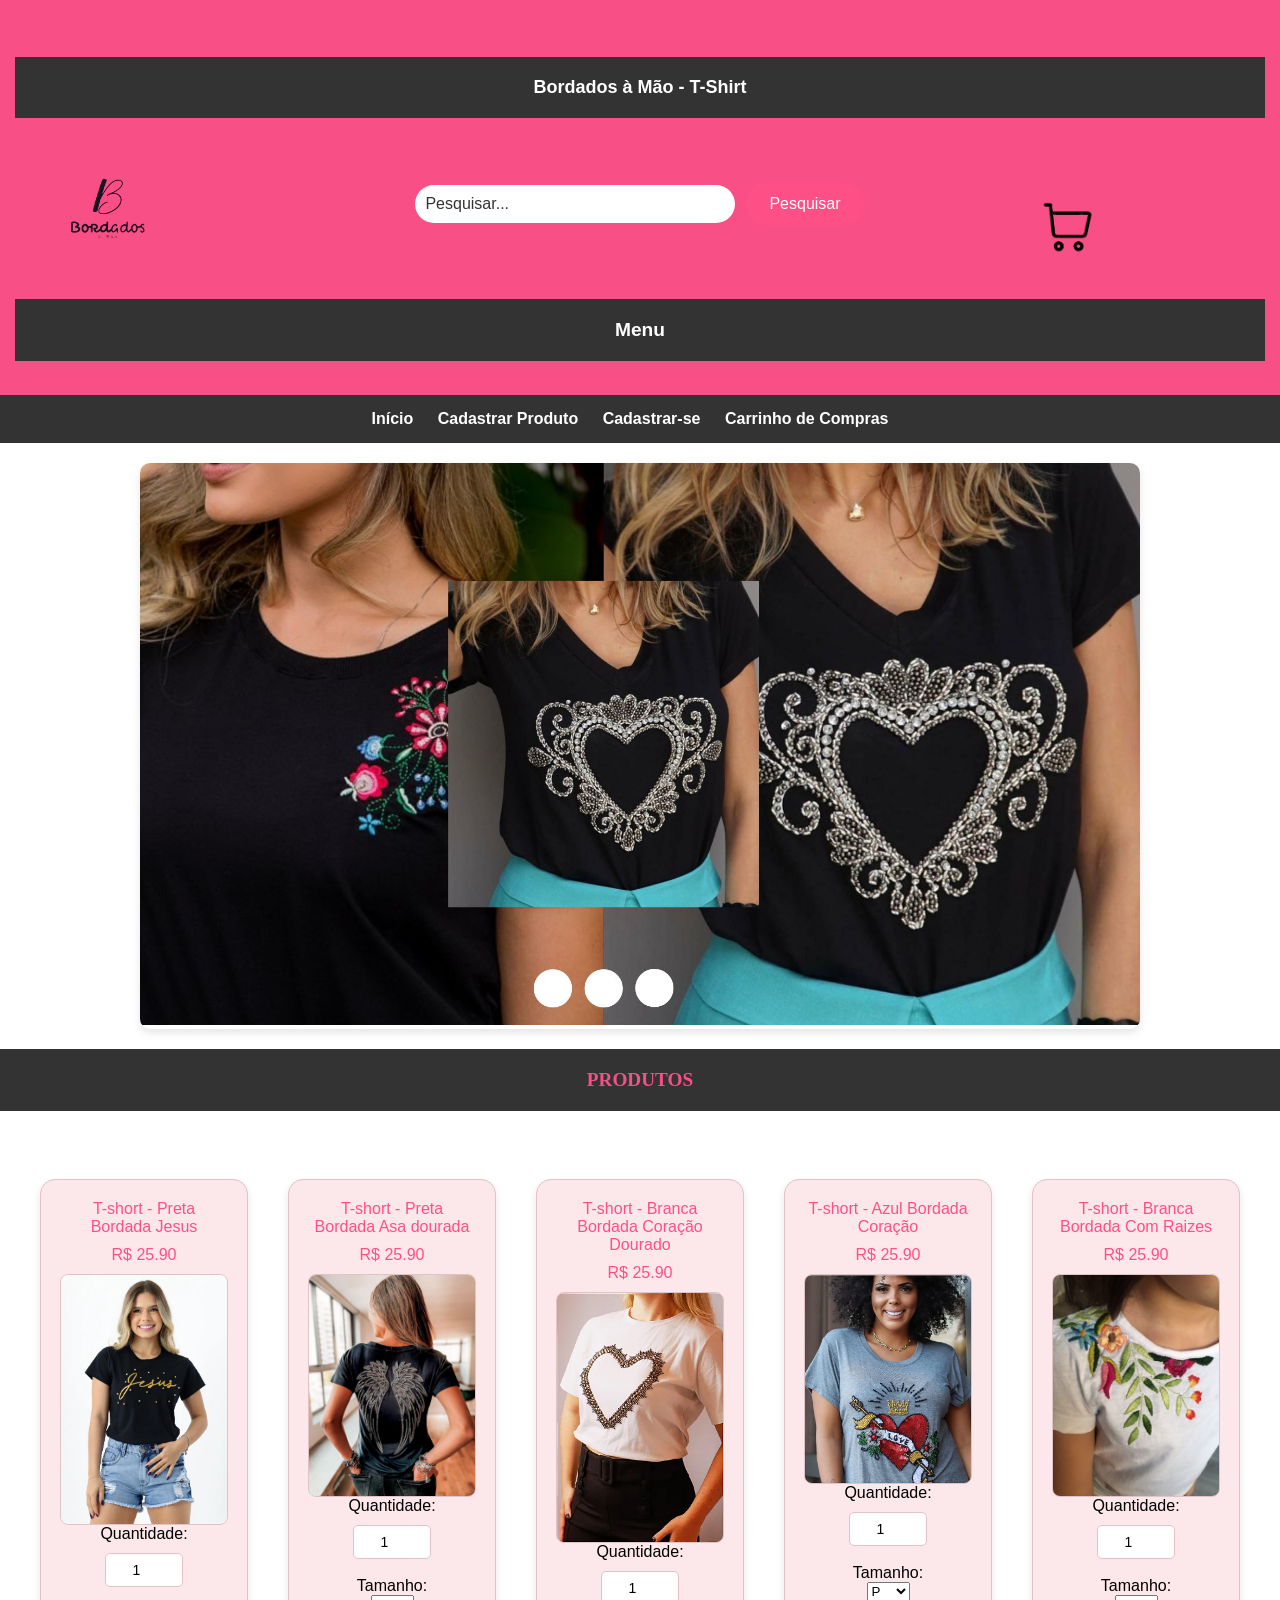
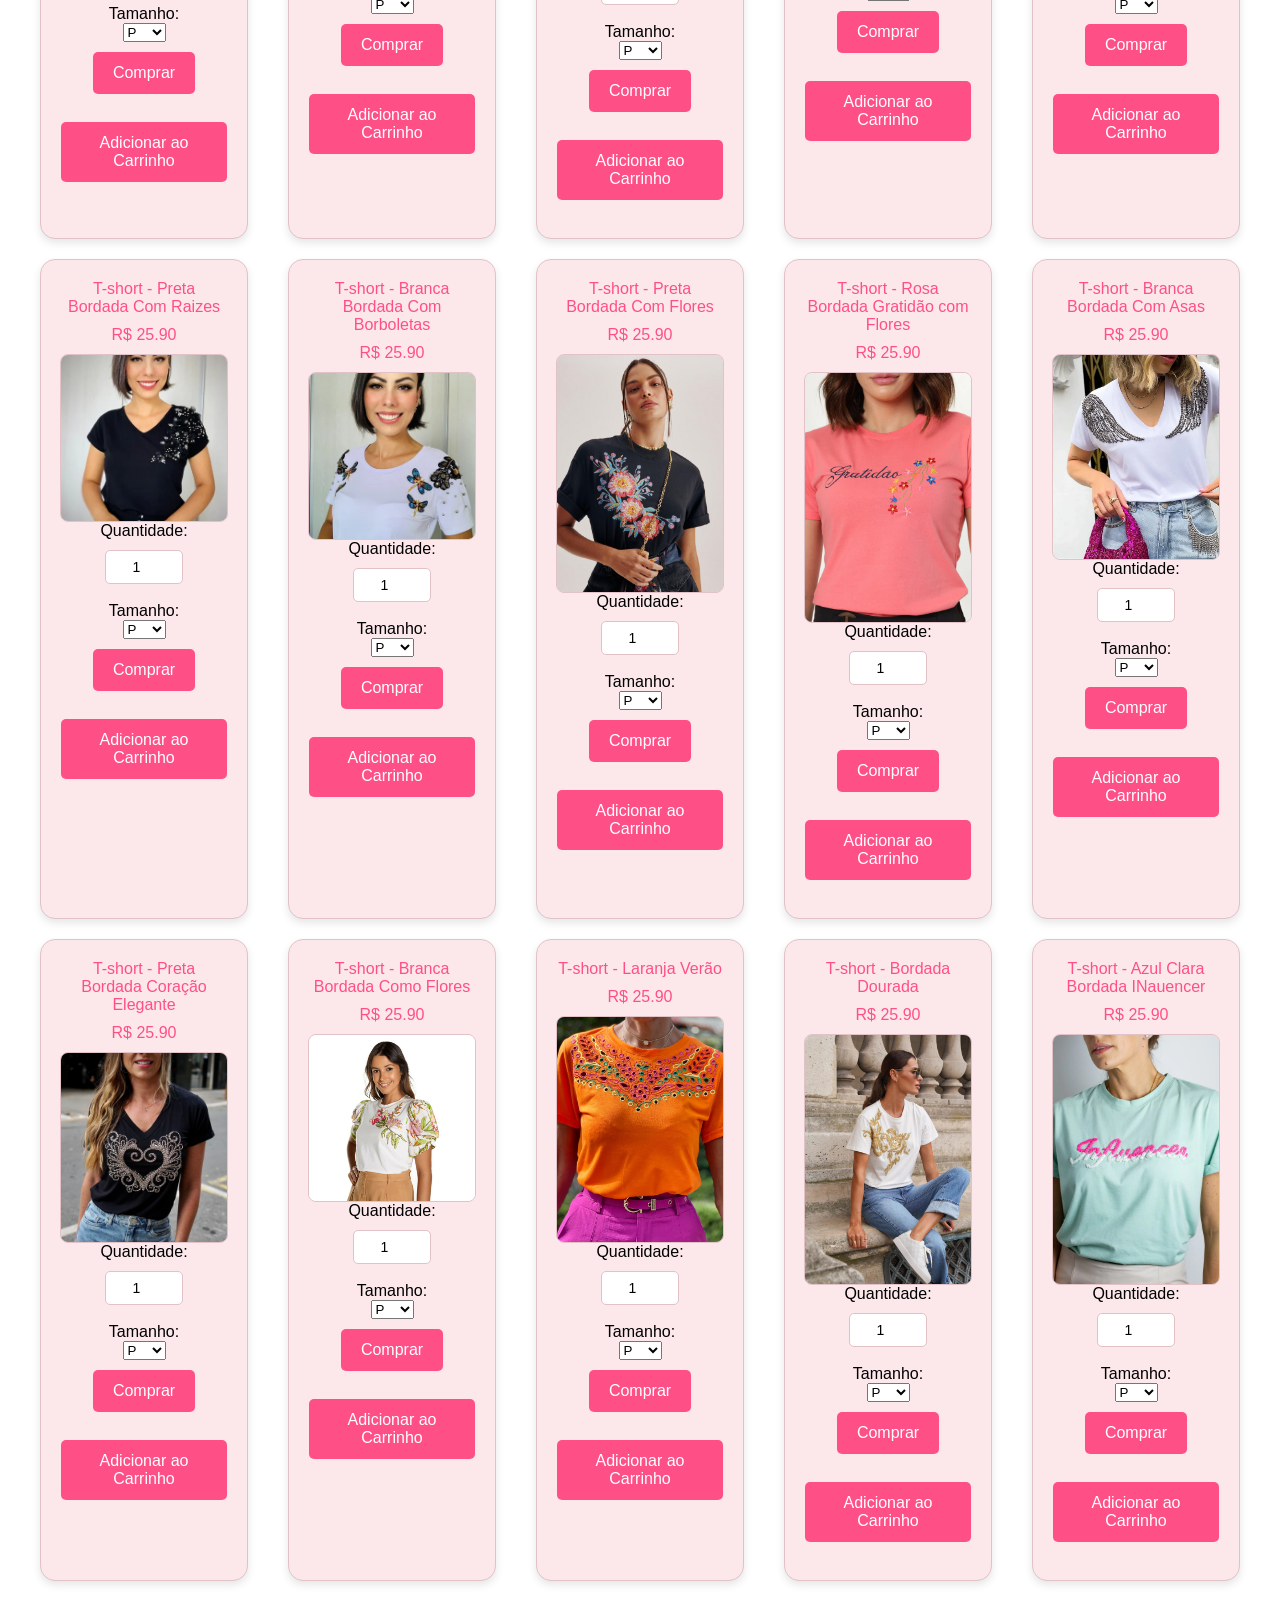
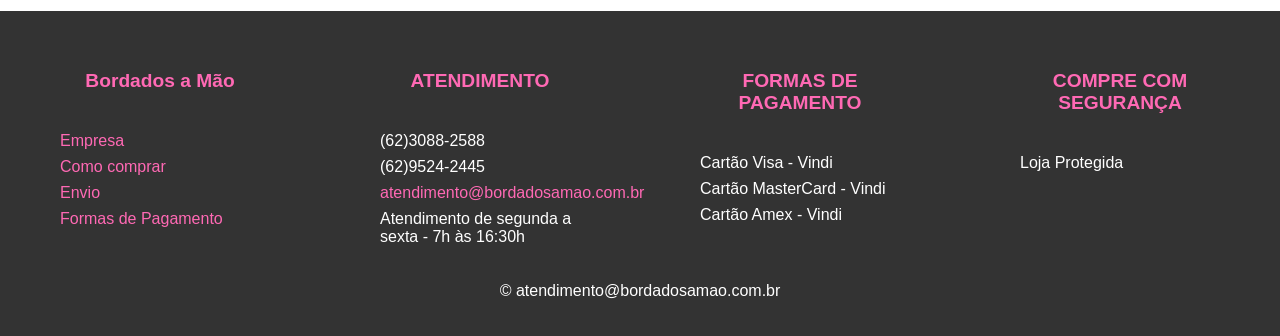
<file: Projeto Final UC16/index.html>
<!DOCTYPE html>
    <html lang="pt-br">
    <head>
        <!-- Metatags para conjunto de caracteres e viewport -->
        <meta charset="UTF-8">
        <meta name="viewport" content="width=device-width, initial-scale=1.0">
        
        <!-- Link para a folha de estilo externa -->
        <link rel="stylesheet" href="style3.css">
        
        <!-- Título da página -->
        <title>Menu dos Produtos</title>
    </head>
    <body onload="slide1()">
        <!-- Seção de cabeçalho contendo logotipo, barra de pesquisa e menu -->
        <header>
            <h6>Bordados à Mão - T-Shirt</h6>
            <img src="imagens/bordados.png" alt="Logotipo">

            <!-- Barra de pesquisa -->
            <div class="search-container">
                <div class="caixa-de-pesquisa">
                    <input type="text" class="search-input" placeholder="Pesquisar...">
                    <button class="pesquisa-btn">Pesquisar</button>
                </div>
            </div>

            <h3>Menu</h3>
        </header>

        <!-- Barra de navegação -->
        <nav>
            <ul>
                <!-- Links de navegação -->
                <li>
                    <a href="indexLogar.html">Início</a>
                    <a href="indexRoupa.html">Cadastrar Produto</a>
                    <a href="indexCadastro.html">Cadastrar-se</a>
                    <a href="indexCarrinho.html">Carrinho de Compras</a>
                </li>
            </ul>
        </nav>

        <!-- Seção de slideshow -->
        <div id="propaganda2">
            <img src="imagens/propaganda1.jpg" alt="slides" id="slide">
        </div>

        <!-- Seção de conteúdo principal -->
        <main>
            <!-- Seção para exibição de produtos -->
            <section>
                <article>
                    <h3>PRODUTOS</h3>
                    <br>
                    <!-- Lista de itens de produto com detalhes e botões -->
                    <div id="produtos">
                        <ul>
                            <!-- Item de produto 1 -->
                            <li>
                                <span>T-short - Preta Bordada Jesus </span>
                                <span>R$ 25.90</span>
                                <img src="imagens/produto1.png" alt="Blusa">
                                Quantidade: <input type="number" value="1" min="1" max="10" id="qtd1"><br>

                                Tamanho: 
                                <!-- Menu suspenso para seleção de tamanho -->
                                <select id="tamanho1">
                                    <option value="P">P</option>
                                    <option value="M">M</option>
                                    <option value="G">G</option>
                                    <option value="GG">GG</option>
                                </select>

                                <!-- Botão para adicionar o produto ao carrinho -->
                                <button onclick="adicionarProduto('T-short - Preta Bordada Jesus', 'Código 00001', 25.90, 'imagens/produto1.png',document.getElementById('tamanho1').value)">Comprar</button><br>

                                <!-- Botão para adicionar o produto ao carrinho (necessita correção) -->
                                <button type="button" id="produto1" onclick="addCarrinho('T-short - Preta Bordada Jesus', document.getElementById('qtd1').value, 25.90,'imagens/produto1.png', 1, document.getElementById('tamanho2').value)">Adicionar ao Carrinho</button><br>
                            </li>
                            

                            <li>
                                <span>T-short - Preta Bordada Asa dourada</span>
                                <span>R$ 25.90</span>
                                <img src="imagens/produto2.jpeg" alt="Blusa">
                                Quantidade: <input type="number" value="1" min="1" max="10" id="qtd2"><br>

                                Tamanho: 
                                    <select id="tamanho2">
                                        <option value="P">P</option>
                                        <option value="M">M</option>
                                        <option value="G">G</option>
                                        <option value="GG">GG</option>

                                        <!-- Adicione outros tamanhos conforme necessário -->
                                    </select>

                                <button onclick="adicionarProduto('T-short - Preta Bordada Asa dourada', 'Código 00002', 25.90, 'imagens/produto2.jpeg',document.getElementById('tamanho2').value)">Comprar</button><br>
                                <button type="button" id="produto2" onclick="addCarrinho('T-short - Preta Bordada Asa dourada', document.getElementById('qtd2').value, 25.90,'imagens/produto2.jpeg', 2,document.getElementById('tamanho2').value)">Adicionar ao Carrinho</button><br>
                            </li>
                            

                            <li>
                                <span>T-short - Branca Bordada Coração Dourado</span>
                                <span>R$ 25.90</span>
                                <img src="imagens/produto3.jpeg" alt="Blusa">
                                Quantidade: <input type="number" value="1" min="1" max="10" id="qtd3"><br>

                                Tamanho: 
                                    <select id="tamanho3">
                                        <option value="P">P</option>
                                        <option value="M">M</option>
                                        <option value="G">G</option>
                                        <option value="GG">GG</option>

                                        <!-- Adicione outros tamanhos conforme necessário -->
                                    </select>
                                <button onclick="adicionarProduto('T-short - Branca Bordada Coração Dourado', 'Código 00003', 25.90, 'imagens/produto3.jpeg',document.getElementById('tamanho3').value)">Comprar</button><br>
                                <button type="button" id="produto3" onclick="addCarrinho('T-short - Branca Bordada Coração Dourado', document.getElementById('qtd3').value, 25.90,'imagens/produto3.jpeg', 3,document.getElementById('tamanho3').value)">Adicionar ao Carrinho</button><br>
                            </li>
                            

                            <li>
                                <span>T-short - Azul Bordada Coração</span>
                                <span>R$ 25.90</span>
                                <img src="imagens/produto4.jpeg" alt="Blusa">
                                Quantidade: <input type="number" value="1" min="1" max="10" id="qtd4"><br>

                                Tamanho: 
                                    <select id="tamanho4">
                                        <option value="P">P</option>
                                        <option value="M">M</option>
                                        <option value="G">G</option>
                                        <option value="GG">GG</option>

                                        <!-- Adicione outros tamanhos conforme necessário -->
                                    </select>

                                <button onclick="adicionarProduto('T-short - Azul Bordada Coração', 'Código 00004', 25.90, 'imagens/produto4.jpeg',document.getElementById('tamanho4').value)">Comprar</button><br>
                                <button type="button" id="produto4" onclick="addCarrinho('T-short - Azul Bordada Coração', document.getElementById('qtd4').value, 25.90,'imagens/produto4.jpeg', 4,document.getElementById('tamanho4').value)">Adicionar ao Carrinho</button><br>
                            </li>
                            

                            <li>
                                <span>T-short - Branca Bordada Com Raizes</span>
                                <span>R$ 25.90</span>
                                <img src="imagens/produto5.jpeg" alt="Blusa">
                                Quantidade: <input type="number" value="1" min="1" max="10" id="qtd5"><br>

                                Tamanho: 
                                    <select id="tamanho5">
                                        <option value="P">P</option>
                                        <option value="M">M</option>
                                        <option value="G">G</option>
                                        <option value="GG">GG</option>

                                        <!-- Adicione outros tamanhos conforme necessário -->
                                    </select>

                                <button onclick="adicionarProduto('T-short - Branca Bordada Com Raizes', 'Código 00005', 25.90, 'imagens/produto5.jpeg',document.getElementById('tamanho5').value)">Comprar</button><br>
                                <button type="button" id="produto5" onclick="addCarrinho('T-short - Branca Bordada Com Raizes', document.getElementById('qtd5').value, 23.90, 'imagens/produto5.jpeg', 5,document.getElementById('tamanho5').value)">Adicionar ao Carrinho</button><br>
                            </li>
                            

                            <li>
                                <span>T-short - Preta Bordada Com Raizes</span>
                                <span>R$ 25.90</span>
                                <img src="imagens/produto6.jpeg" alt="Blusa">
                                Quantidade: <input type="number" value="1" min="1" max="10" id="qtd6"><br>

                                Tamanho: 
                                    <select id="tamanho6">
                                        <option value="P">P</option>
                                        <option value="M">M</option>
                                        <option value="G">G</option>
                                        <option value="GG">GG</option>

                                        <!-- Adicione outros tamanhos conforme necessário -->
                                    </select>

                                <button onclick="adicionarProduto('T-short - Preta Bordada Com Raizes', 'Código 00006', 25.90, 'imagens/produto6.jpeg',document.getElementById('tamanho6').value)">Comprar</button><br>
                                <button type="button" id="produto6" onclick="addCarrinho('T-short - Preta Bordada Com Raizes', document.getElementById('qtd6').value, 25.90,'imagens/produto6.jpeg', 6,document.getElementById('tamanho6').value)">Adicionar ao Carrinho</button><br>
                            </li>
                            

                            <li>
                                <span>T-short - Branca Bordada Com Borboletas</span>
                                <span>R$ 25.90</span>
                                <img src="imagens/produto7.jpeg" alt="Blusa">
                                Quantidade: <input type="number" value="1" min="1" max="10" id="qtd7"><br>

                                Tamanho: 
                                    <select id="tamanho7">
                                        <option value="P">P</option>
                                        <option value="M">M</option>
                                        <option value="G">G</option>
                                        <option value="GG">GG</option>

                                        <!-- Adicione outros tamanhos conforme necessário -->
                                    </select>

                                <button onclick="adicionarProduto('T-short - Branca Bordada Com Borboletas', 'Código 00007', 25.90, 'imagens/produto7.jpeg',document.getElementById('tamanho7').value)">Comprar</button><br>
                                <button type="button" id="produto7" onclick="addCarrinho('T-short - Branca Bordada Com Borboletas', document.getElementById('qtd7').value, 25.90,'imagens/produto7.jpeg', 7,document.getElementById('tamanho7').value)">Adicionar ao Carrinho</button><br>
                            </li>
                            

                            <li>
                                <span>T-short - Preta Bordada Com Flores</span>
                                <span>R$ 25.90</span>
                                <img src="imagens/produto8.jpeg" alt="Blusa">
                                Quantidade: <input type="number" value="1" min="1" max="10" id="qtd8"><br>

                                Tamanho: 
                                    <select id="tamanho8">
                                        <option value="P">P</option>
                                        <option value="M">M</option>
                                        <option value="G">G</option>
                                        <option value="GG">GG</option>

                                        <!-- Adicione outros tamanhos conforme necessário -->
                                    </select>

                                <button onclick="adicionarProduto('T-short - Preta Bordada Com Flores', 'Código 00008', 25.90, 'imagens/produto8.jpeg',document.getElementById('tamanho8').value)">Comprar</button><br>
                                <button type="button" id="produto8" onclick="addCarrinho('T-short - Preta Bordada Com Flores', document.getElementById('qtd8').value, 25.90,'imagens/produto8.jpeg', 8,document.getElementById('tamanho8').value)">Adicionar ao Carrinho</button><br>
                            </li>
                            

                            <li>
                                <span>T-short - Rosa Bordada Gratidão com Flores</span>
                                <span>R$ 25.90</span>
                                <img src="imagens/produto9.jpeg" alt="Blusa">
                                Quantidade: <input type="number" value="1" min="1" max="10" id="qtd9"><br>

                                Tamanho: 
                                    <select id="tamanho9">
                                        <option value="P">P</option>
                                        <option value="M">M</option>
                                        <option value="G">G</option>
                                        <option value="GG">GG</option>

                                        <!-- Adicione outros tamanhos conforme necessário -->
                                    </select>

                                <button onclick="adicionarProduto('T-short - Rosa Bordada Gratidão com Flores', 'Código 00009', 25.90, 'imagens/produto9.jpeg',document.getElementById('tamanho9').value)">Comprar</button><br>
                                <button type="button" id="produto9" onclick="addCarrinho('T-short - Rosa Bordada Gratidão com Flores', document.getElementById('qtd9').value, 25.90,'imagens/produto9.jpeg', 9,document.getElementById('tamanho9').value)">Adicionar ao Carrinho</button><br>
                            </li>
                            

                            <li>
                                <span>T-short - Branca Bordada Com Asas</span>
                                <span>R$ 25.90</span>
                                <img src="imagens/produto10.jpeg" alt="Blusa">
                                Quantidade: <input type="number" value="1" min="1" max="10" id="qtd10"><br>

                                Tamanho: 
                                    <select id="tamanho10">
                                        <option value="P">P</option>
                                        <option value="M">M</option>
                                        <option value="G">G</option>
                                        <option value="GG">GG</option>

                                        <!-- Adicione outros tamanhos conforme necessário -->
                                    </select>

                                <button onclick="adicionarProduto('T-short - Branca Bordada Com Asas', 'Código 00010', 25.90, 'imagens/produto10.jpeg',document.getElementById('tamanho10').value)">Comprar</button><br>
                                <button type="button" id="produto10" onclick="addCarrinho('T-short - Branca Bordada Com Asas', document.getElementById('qtd10').value, 25.90,'imagens/produto10.jpeg', 10,document.getElementById('tamanho11').value)">Adicionar ao Carrinho</button><br>
                            </li>
                            

                            <li>
                                <span>T-short - Preta Bordada Coração Elegante</span>
                                <span>R$ 25.90</span>
                                <img src="imagens/produto11.jpeg" alt="Blusa">
                                Quantidade: <input type="number" value="1" min="1" max="10" id="qtd11"><br>

                                Tamanho: 
                                    <select id="tamanho11">
                                        <option value="P">P</option>
                                        <option value="M">M</option>
                                        <option value="G">G</option>
                                        <option value="GG">GG</option>

                                        <!-- Adicione outros tamanhos conforme necessário -->
                                    </select>

                                <button onclick="adicionarProduto('T-short - Preta Bordada Coração Elegante', 'Código 00011', 25.90, 'imagens/produto11.jpeg',document.getElementById('tamanho11').value)">Comprar</button><br>
                                <button type="button" id="produto11" onclick="addCarrinho('T-short - Preta Bordada Coração Elegante', document.getElementById('qtd11').value, 25.90,'imagens/produto11.jpeg', 11,document.getElementById('tamanho11').value)">Adicionar ao Carrinho</button><br>
                            </li>
                            

                            <li>
                                <span>T-short - Branca Bordada Como Flores</span>
                                <span>R$ 25.90</span>
                                <img src="imagens/produto12.jpeg" alt="Blusa">
                                Quantidade: <input type="number" value="1" min="1" max="10" id="qtd12"><br>
                                Tamanho: 
                                    <select id="tamanho12">
                                        <option value="P">P</option>
                                        <option value="M">M</option>
                                        <option value="G">G</option>
                                        <option value="GG">GG</option>

                                        <!-- Adicione outros tamanhos conforme necessário -->
                                    </select>

                                <button onclick="adicionarProduto('T-short - Branca Bordada Como Flores', 'Código 00012', 25.90, 'imagens/produto12.jpeg',document.getElementById('tamanho12').value)">Comprar</button><br>
                                <button type="button" id="produto12" onclick="addCarrinho('T-short - Branca Bordada Como Flores', document.getElementById('qtd12').value, 25.90,'imagens/produto12.jpeg', 12,document.getElementById('tamanho12').value)">Adicionar ao Carrinho</button><br>
                            </li>
                            

                            <li>
                                <span>T-short - Laranja Verão</span>
                                <span>R$ 25.90</span>
                                <img src="imagens/produto13.jpeg" alt="Blusa">
                                Quantidade: <input type="number" value="1" min="1" max="10" id="qtd13"><br>
                                Tamanho: 
                                    <select id="tamanho13">
                                        <option value="P">P</option>
                                        <option value="M">M</option>
                                        <option value="G">G</option>
                                        <option value="GG">GG</option>

                                        <!-- Adicione outros tamanhos conforme necessário -->
                                    </select>

                                <button onclick="adicionarProduto('T-short - Laranja Verão', 'Código 00013', 25.90, 'imagens/produto13.jpeg',document.getElementById('tamanho13').value)">Comprar</button><br>
                                <button type="button" id="produto13" onclick="addCarrinho('T-short - Laranja Verão', document.getElementById('qtd13').value, 25.90,'imagens/produto13.jpeg', 13,document.getElementById('tamanho13').value)">Adicionar ao Carrinho</button><br>
                            </li>
                            

                            <li>
                                <span>T-short - Bordada Dourada</span>
                                <span>R$ 25.90</span>
                                <img src="imagens/produto14.jpeg" alt="Blusa">
                                Quantidade: <input type="number" value="1" min="1" max="10" id="qtd14"><br>
                                Tamanho: 
                                    <select id="tamanho14">
                                        <option value="P">P</option>
                                        <option value="M">M</option>
                                        <option value="G">G</option>
                                        <option value="GG">GG</option>

                                        <!-- Adicione outros tamanhos conforme necessário -->
                                    </select>

                                <button onclick="adicionarProduto('T-short - Bordada Dourada', 'Código 00014', 25.90, 'imagens/produto14.jpeg',document.getElementById('tamanho14').value)">Comprar</button><br>
                                <button type="button" id="produto14" onclick="addCarrinho('T-short - Bordada Dourada', document.getElementById('qtd14').value, 25.90,'imagens/produto14.jpeg', 14,document.getElementById('tamanho14').value)">Adicionar ao Carrinho</button><br>
                            </li>
                            

                            <li>
                                <span>T-short - Azul Clara Bordada INauencer</span>
                                <span>R$ 25.90</span>
                                <img src="imagens/produto15.jpeg" alt="Blusa">
                                Quantidade: <input type="number" value="1" min="1" max="10" id="qtd15"><br>
                                Tamanho: 
                                    <select id="tamanho15">
                                        <option value="P">P</option>
                                        <option value="M">M</option>
                                        <option value="G">G</option>
                                        <option value="GG">GG</option>

                                        <!-- Adicione outros tamanhos conforme necessário -->
                                    </select>

                                <button onclick="adicionarProduto('T-short - Azul Clara Bordada INauencer', 'Código 00015', 25.90, 'imagens/produto15.jpeg',document.getElementById('tamanho15').value)">Comprar</button><br>
                                <button type="button" id="produto15" onclick="addCarrinho('T-short - Azul Clara Bordada INauencer', document.getElementById('qtd15').value, 25.90,'imagens/produto15.jpeg', 15,document.getElementById('tamanho15').value)">Adicionar ao Carrinho</button><br>
                            </li>
                        </ul>
                    </div>
                </article>
            </section>
        </main>

        </ul>
                    </div>
                </article>
            </section>
        </main>

        <!-- Ícone do carrinho de compras para alternar a visibilidade do carrinho -->
        <div id="carrinho-tab" onclick="toggleCarrinho()">
            <img src="imagens/carrinho.png" alt="Carrinho">
        </div>

        <!-- Seção do carrinho de compras -->
        <div id="carrinho">
            <h2>Carrinho de Compras</h2>
            <!-- Lista para exibir itens no carrinho -->
            <ul id="listar_carrinho"></ul>
            <!-- Preço total no carrinho -->
            <p>Total no Carrinho: R$ <span id="total-carrinho">0.00</span></p>
            <!-- Contêiner do botão do PayPal -->
            <div id="paypal-button-container"></div>
        </div>

        </main> <!-- Fechamento da tag main -->
        
        <!-- Seção de rodapé -->
        <footer>
            <div class="footer-container">
                <!-- Seção 1: Informações da empresa -->
                <div class="footer-section">
                    <h3>Bordados a Mão</h3>
                    <ul>
                        <li><a href="#">Empresa</a></li>
                        <li><a href="#">Como comprar</a></li>
                        <li><a href="#">Envio</a></li>
                        <li><a href="#">Formas de Pagamento</a></li>
                    </ul>
                </div>

                <!-- Seção 2: Suporte ao cliente -->
                <div class="footer-section">
                    <h3>ATENDIMENTO</h3>
                    <ul>
                        <li>(62)3088-2588</li>
                        <li>(62)9524-2445</li>
                        <li><a href="mailto:atendimento@bordadosamao.com.br">atendimento@bordadosamao.com.br</a></li>
                        <li>Atendimento de segunda a sexta - 7h às 16:30h</li>
                    </ul>
                </div>

                <!-- Seção 3: Métodos de pagamento -->
                <div class="footer-section">
                    <h3>FORMAS DE PAGAMENTO</h3>
                    <ul>
                        <li>Cartão Visa - Vindi</li>
                        <li>Cartão MasterCard - Vindi</li>
                        <li>Cartão Amex - Vindi</li>
                    </ul>
                </div>

                <!-- Seção 4: Informações de segurança -->
                <div class="footer-section">
                    <h3>COMPRE COM SEGURANÇA</h3>
                    <p>Loja Protegida</p>
                </div>
            </div>

            <!-- Informações de direitos autorais -->
            <div class="copyright">
                <p>&copy; atendimento@bordadosamao.com.br</p>
            </div>
        </div>
        </footer>

        <!-- Script do SDK do PayPal e arquivos JavaScript personalizados -->
        <script src="https://www.paypal.com/sdk/js?client-id=AXTUsh_VKLZ6hXjQ500lcaKAOKIQ7CKFM-yohSFecpPlVNIj4Z-S8O3nSG2U3O7dDoB33rxN5YpMJtVb"></script>
        <script src="main3.js"></script>
        <script src="slides.js"></script>
    </body>
    </html>
</file>
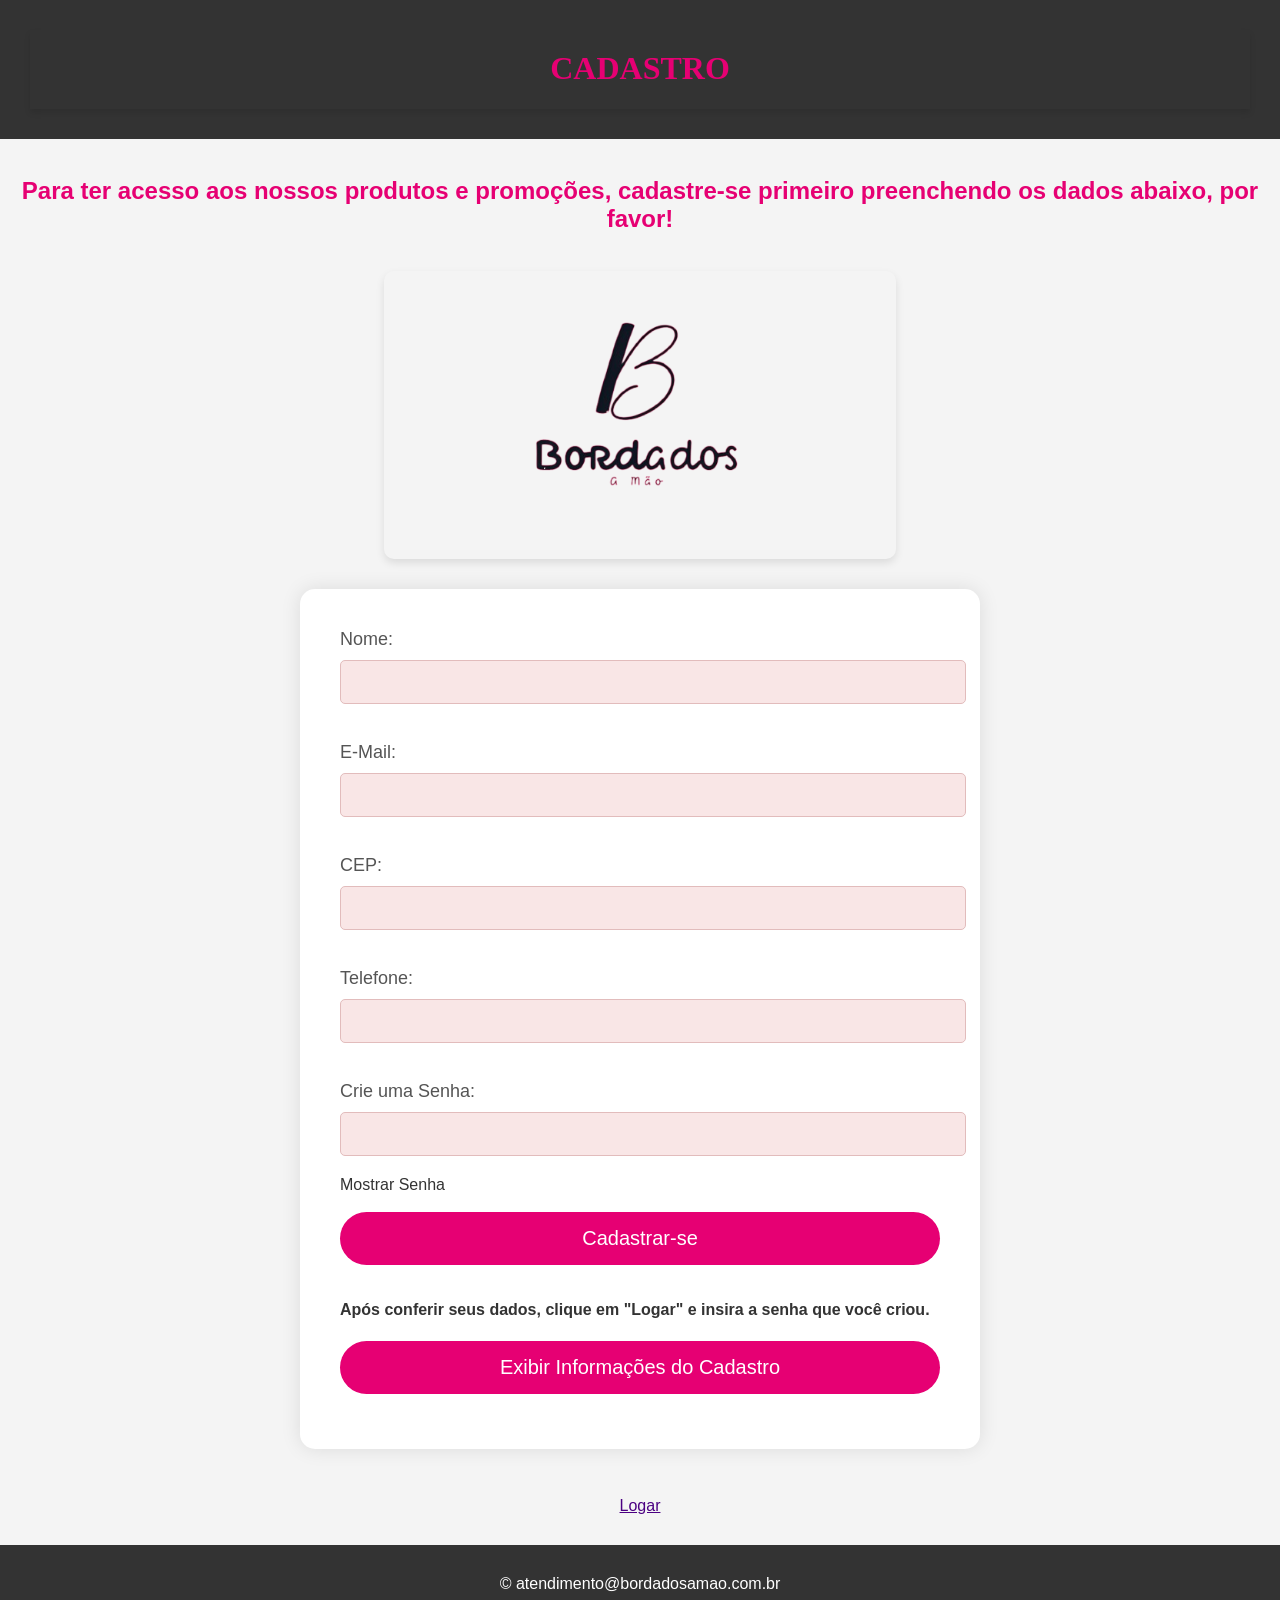
<file: Projeto Final UC16/indexCadastro.html>
<!DOCTYPE html>
<html lang="pt-br">

<head>
    <meta charset="UTF-8">
    <meta http-equiv="X-UA-Compatible" content="IE=edge">
    <meta name="viewport" content="width=device-width, initial-scale=1.0">
    <link rel="stylesheet" href="style1.css">
    <title>Cadastro T-Shirts</title>
    <style>
        #showPassword {
            cursor: pointer;
        }
    </style>
</head>

<body>
    <header>
        <h1>CADASTRO</h1>
    </header>
    <br>

    <nav>
        <h2>
            Para ter acesso aos nossos produtos e promoções, cadastre-se primeiro preenchendo os dados abaixo, por favor!
        </h2>
    </nav>
    <br>

    <main>
        
        <img src="imagens/bordados.png" alt="Logótipo">
        <section>
            <article>
                <div class="form-container"></div>
                <form name="formulario" action="userCadastro.php" method="post" onsubmit="return validarFormulario()">
                    <label for="nome">Nome:</label> 
                    <input type="text" name="nome" id="nome" required>
                    <br><br>

                    <label for="email">E-Mail:</label>
                    <input type="email" name="email" id="email" required>
                    <br><br>

                    <label for="cep">CEP:</label>   
                    <input type="number" name="cep" id="cep" required>
                    <br><br>

                    <label for="telefone">Telefone:</label>
                    <input type="number" name="telefone" id="telefone" required>
                    <br><br>

                    <label for="senha">Crie uma Senha:</label>
                    <input type="password" name="senha" id="senha" required>
                    <span id="showPassword" onclick="togglePassword()">Mostrar Senha</span>
                    <br><br>

                    <input type="submit" value="Cadastrar-se">

                    <p>
                        <h4>
                            Após conferir seus dados, clique em "Logar" e insira a senha que você criou.
                        </h4>
                    </p>

                    <div id="dados">
                        <button onclick="exibirDados()">Exibir Informações do Cadastro</button>
                    </div>

                </form>
                <br>
                <button class="button-link" onclick="window.location.href= 'indexLogar.html'">Logar</button>
            </article>
        </section>
    </main>
    <footer>
        &copy; atendimento@bordadosamao.com.br
    </footer>
    <script src="main1.js"></script>
    <script>
        function togglePassword() {
            var senhaInput = document.getElementById("senha");
            if (senhaInput.type === "password") {
                senhaInput.type = "text";
            } else {
                senhaInput.type = "password";
            }
        }
    </script>
</body>

</html>
</file>
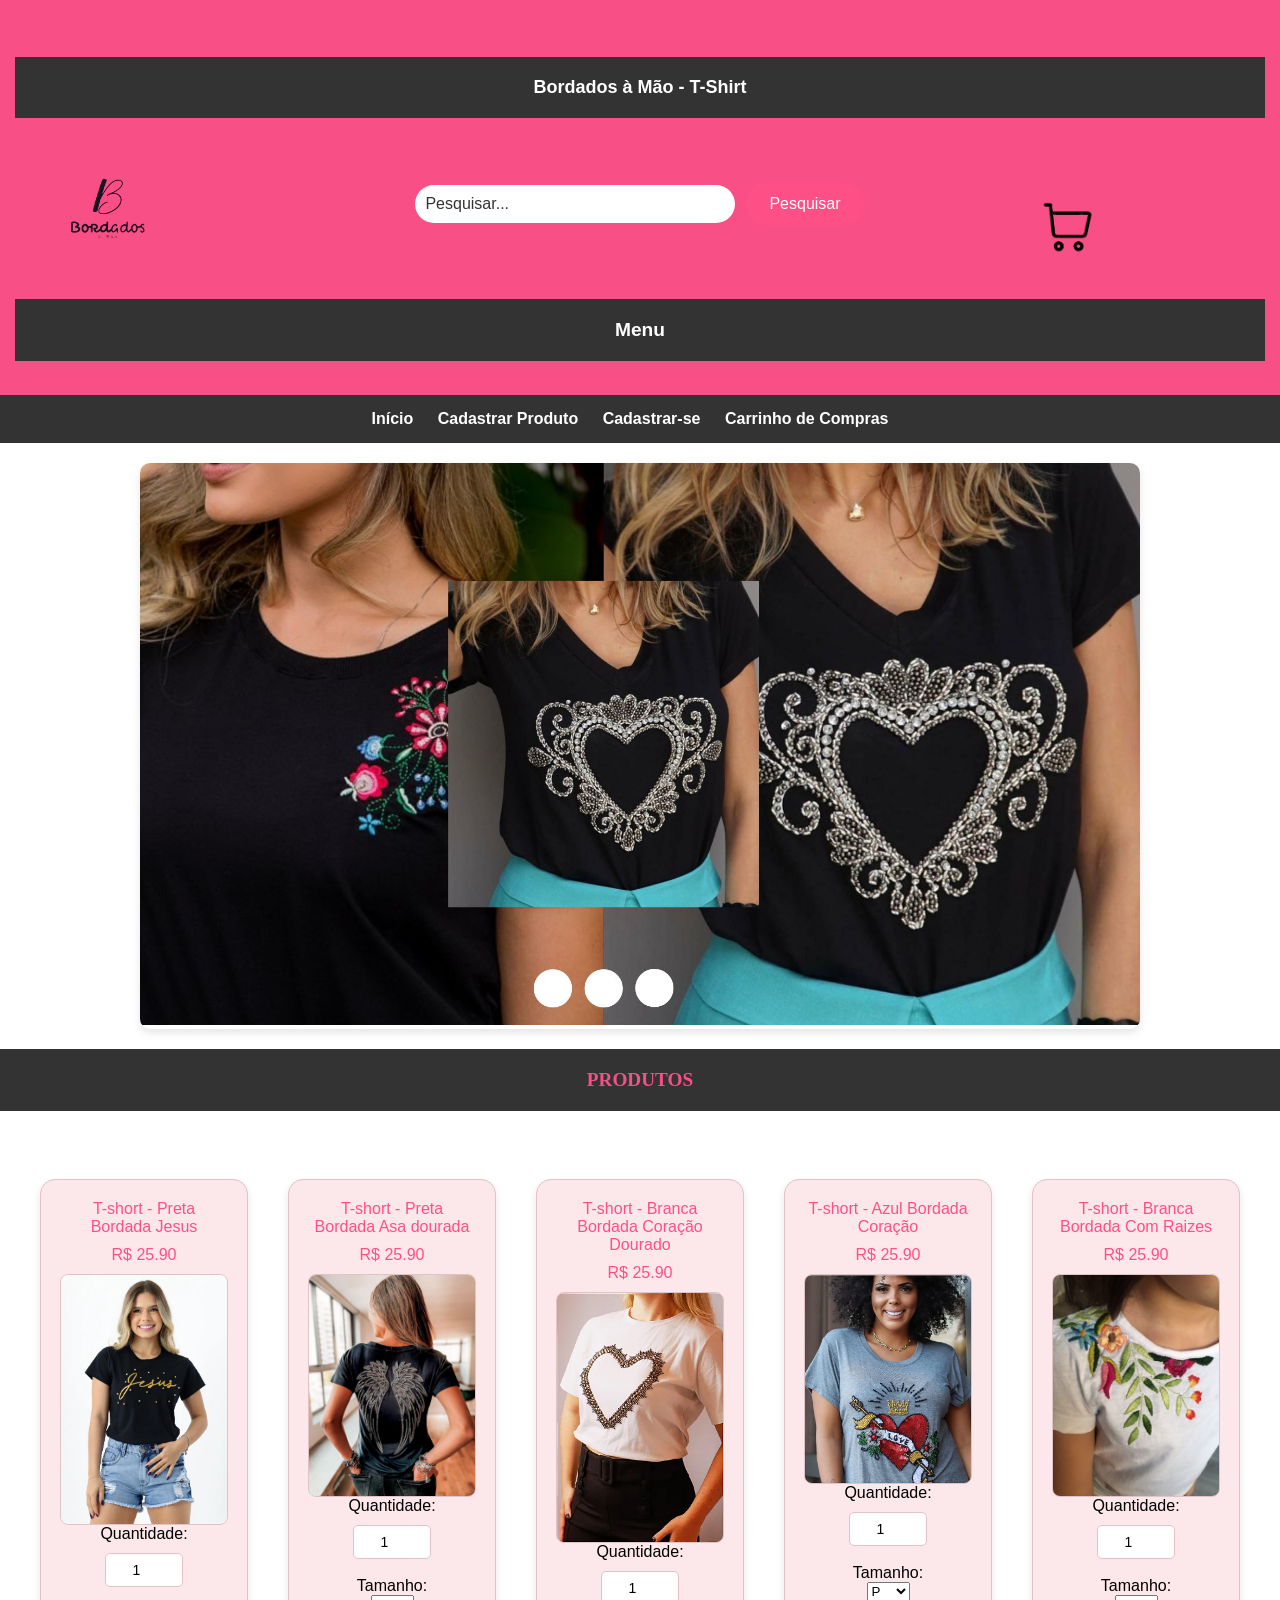
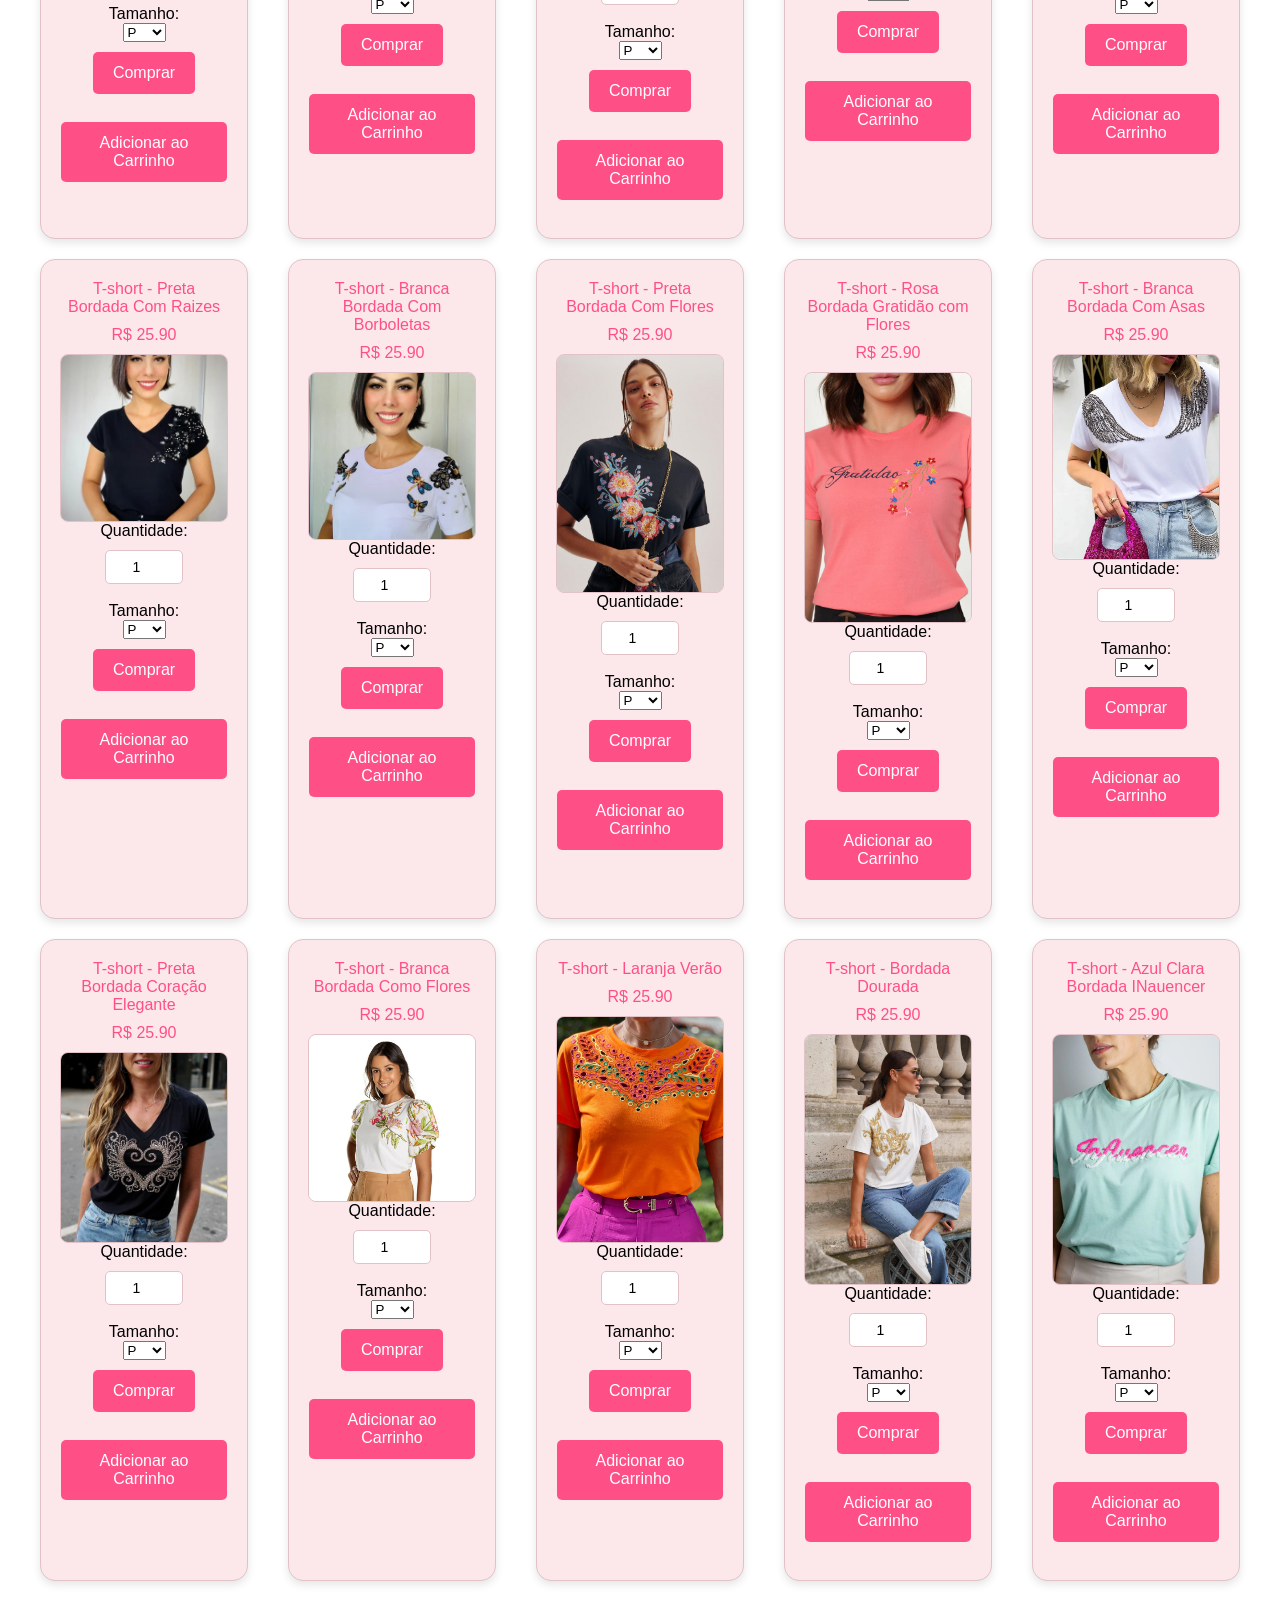
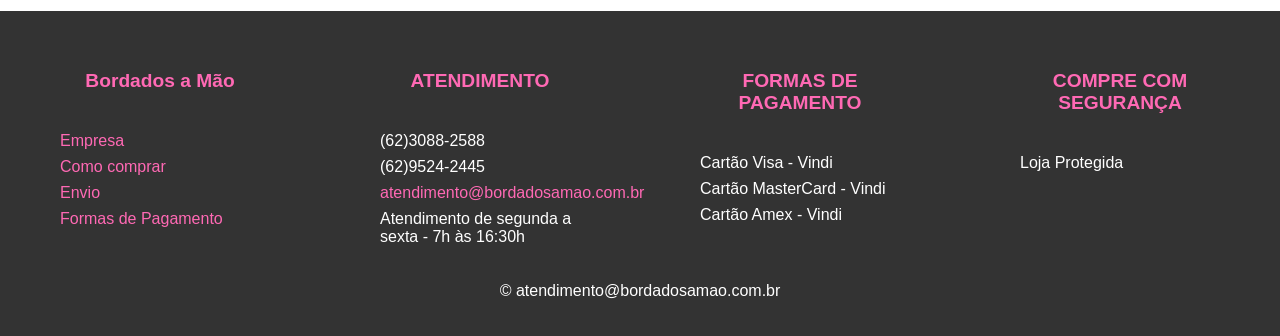
<file: Projeto Final UC16/indexCarrinho.html>
<!DOCTYPE html>
<html lang="pt-br">
<head>
    <!-- Metatags para conjunto de caracteres e viewport -->
    <meta charset="UTF-8">
    <meta name="viewport" content="width=device-width, initial-scale=1.0">
    
    <!-- Link para a folha de estilo externa -->
    <link rel="stylesheet" href="style3.css">
    
    <!-- Título da página -->
    <title>Menu dos Produtos</title>
</head>
<body onload="slide1()">
    <!-- Seção de cabeçalho contendo logotipo, barra de pesquisa e menu -->
    <header>
        <h6>Bordados à Mão - T-Shirt</h6>
        <img src="imagens/bordados.png" alt="Logotipo">

        <!-- Barra de pesquisa -->
        <div class="search-container">
            <div class="caixa-de-pesquisa">
                <input type="text" class="search-input" placeholder="Pesquisar...">
                <button class="pesquisa-btn">Pesquisar</button>
            </div>
        </div>

        <h3>Menu</h3>
    </header>

    <!-- Barra de navegação -->
    <nav>
        <ul>
            <!-- Links de navegação -->
            <li>
                <a href="indexLogar.html">Início</a>
                <a href="indexRoupa.html">Cadastrar Produto</a>
                <a href="indexCadastro.html">Cadastrar-se</a>
                <a href="indexCarrinho.html">Carrinho de Compras</a>
            </li>
        </ul>
    </nav>

    <!-- Seção de slideshow -->
    <div id="propaganda2">
        <img src="imagens/propaganda1.jpg" alt="slides" id="slide">
    </div>

    <!-- Seção de conteúdo principal -->
    <main>
        <!-- Seção para exibição de produtos -->
        <section>
            <article>
                <h3>PRODUTOS</h3>
                <br>
                <!-- Lista de itens de produto com detalhes e botões -->
                <div id="produtos">
                    <ul>
                        <!-- Item de produto 1 -->
                        <li>
                            <span>T-short - Preta Bordada Jesus </span>
                            <span>R$ 25.90</span>
                            <img src="imagens/produto1.png" alt="Blusa">
                            Quantidade: <input type="number" value="1" min="1" max="10" id="qtd1"><br>

                            Tamanho: 
                            <!-- Menu suspenso para seleção de tamanho -->
                            <select id="tamanho1">
                                <option value="P">P</option>
                                <option value="M">M</option>
                                <option value="G">G</option>
                                <option value="GG">GG</option>
                            </select>

                            <!-- Botão para adicionar o produto ao carrinho -->
                            <button onclick="adicionarProduto('T-short - Preta Bordada Jesus', 'Código 00001', 25.90, 'imagens/produto1.png',document.getElementById('tamanho1').value)">Comprar</button><br>

                            <!-- Botão para adicionar o produto ao carrinho (necessita correção) -->
                            <button type="button" id="produto1" onclick="addCarrinho('T-short - Preta Bordada Jesus', document.getElementById('qtd1').value, 25.90,'imagens/produto1.png', 1, document.getElementById('tamanho2').value)">Adicionar ao Carrinho</button><br>
                        </li>
                        

                        <li>
                            <span>T-short - Preta Bordada Asa dourada</span>
                            <span>R$ 25.90</span>
                            <img src="imagens/produto2.jpeg" alt="Blusa">
                            Quantidade: <input type="number" value="1" min="1" max="10" id="qtd2"><br>

                            Tamanho: 
                                <select id="tamanho2">
                                    <option value="P">P</option>
                                    <option value="M">M</option>
                                    <option value="G">G</option>
                                    <option value="GG">GG</option>

                                    <!-- Adicione outros tamanhos conforme necessário -->
                                </select>

                            <button onclick="adicionarProduto('T-short - Preta Bordada Asa dourada', 'Código 00002', 25.90, 'imagens/produto2.jpeg',document.getElementById('tamanho2').value)">Comprar</button><br>
                            <button type="button" id="produto2" onclick="addCarrinho('T-short - Preta Bordada Asa dourada', document.getElementById('qtd2').value, 25.90,'imagens/produto2.jpeg', 2,document.getElementById('tamanho2').value)">Adicionar ao Carrinho</button><br>
                        </li>
                        

                        <li>
                            <span>T-short - Branca Bordada Coração Dourado</span>
                            <span>R$ 25.90</span>
                            <img src="imagens/produto3.jpeg" alt="Blusa">
                            Quantidade: <input type="number" value="1" min="1" max="10" id="qtd3"><br>

                            Tamanho: 
                                <select id="tamanho3">
                                    <option value="P">P</option>
                                    <option value="M">M</option>
                                    <option value="G">G</option>
                                    <option value="GG">GG</option>

                                    <!-- Adicione outros tamanhos conforme necessário -->
                                </select>
                            <button onclick="adicionarProduto('T-short - Branca Bordada Coração Dourado', 'Código 00003', 25.90, 'imagens/produto3.jpeg',document.getElementById('tamanho3').value)">Comprar</button><br>
                            <button type="button" id="produto3" onclick="addCarrinho('T-short - Branca Bordada Coração Dourado', document.getElementById('qtd3').value, 25.90,'imagens/produto3.jpeg', 3,document.getElementById('tamanho3').value)">Adicionar ao Carrinho</button><br>
                        </li>
                        

                        <li>
                            <span>T-short - Azul Bordada Coração</span>
                            <span>R$ 25.90</span>
                            <img src="imagens/produto4.jpeg" alt="Blusa">
                            Quantidade: <input type="number" value="1" min="1" max="10" id="qtd4"><br>

                            Tamanho: 
                                <select id="tamanho4">
                                    <option value="P">P</option>
                                    <option value="M">M</option>
                                    <option value="G">G</option>
                                    <option value="GG">GG</option>

                                    <!-- Adicione outros tamanhos conforme necessário -->
                                </select>

                            <button onclick="adicionarProduto('T-short - Azul Bordada Coração', 'Código 00004', 25.90, 'imagens/produto4.jpeg',document.getElementById('tamanho4').value)">Comprar</button><br>
                            <button type="button" id="produto4" onclick="addCarrinho('T-short - Azul Bordada Coração', document.getElementById('qtd4').value, 25.90,'imagens/produto4.jpeg', 4,document.getElementById('tamanho4').value)">Adicionar ao Carrinho</button><br>
                        </li>
                        

                        <li>
                            <span>T-short - Branca Bordada Com Raizes</span>
                            <span>R$ 25.90</span>
                            <img src="imagens/produto5.jpeg" alt="Blusa">
                            Quantidade: <input type="number" value="1" min="1" max="10" id="qtd5"><br>

                            Tamanho: 
                                <select id="tamanho5">
                                    <option value="P">P</option>
                                    <option value="M">M</option>
                                    <option value="G">G</option>
                                    <option value="GG">GG</option>

                                    <!-- Adicione outros tamanhos conforme necessário -->
                                </select>

                            <button onclick="adicionarProduto('T-short - Branca Bordada Com Raizes', 'Código 00005', 25.90, 'imagens/produto5.jpeg',document.getElementById('tamanho5').value)">Comprar</button><br>
                            <button type="button" id="produto5" onclick="addCarrinho('T-short - Branca Bordada Com Raizes', document.getElementById('qtd5').value, 23.90, 'imagens/produto5.jpeg', 5,document.getElementById('tamanho5').value)">Adicionar ao Carrinho</button><br>
                        </li>
                        

                        <li>
                            <span>T-short - Preta Bordada Com Raizes</span>
                            <span>R$ 25.90</span>
                            <img src="imagens/produto6.jpeg" alt="Blusa">
                            Quantidade: <input type="number" value="1" min="1" max="10" id="qtd6"><br>

                            Tamanho: 
                                <select id="tamanho6">
                                    <option value="P">P</option>
                                    <option value="M">M</option>
                                    <option value="G">G</option>
                                    <option value="GG">GG</option>

                                    <!-- Adicione outros tamanhos conforme necessário -->
                                </select>

                            <button onclick="adicionarProduto('T-short - Preta Bordada Com Raizes', 'Código 00006', 25.90, 'imagens/produto6.jpeg',document.getElementById('tamanho6').value)">Comprar</button><br>
                            <button type="button" id="produto6" onclick="addCarrinho('T-short - Preta Bordada Com Raizes', document.getElementById('qtd6').value, 25.90,'imagens/produto6.jpeg', 6,document.getElementById('tamanho6').value)">Adicionar ao Carrinho</button><br>
                        </li>
                        

                        <li>
                            <span>T-short - Branca Bordada Com Borboletas</span>
                            <span>R$ 25.90</span>
                            <img src="imagens/produto7.jpeg" alt="Blusa">
                            Quantidade: <input type="number" value="1" min="1" max="10" id="qtd7"><br>

                            Tamanho: 
                                <select id="tamanho7">
                                    <option value="P">P</option>
                                    <option value="M">M</option>
                                    <option value="G">G</option>
                                    <option value="GG">GG</option>

                                    <!-- Adicione outros tamanhos conforme necessário -->
                                </select>

                            <button onclick="adicionarProduto('T-short - Branca Bordada Com Borboletas', 'Código 00007', 25.90, 'imagens/produto7.jpeg',document.getElementById('tamanho7').value)">Comprar</button><br>
                            <button type="button" id="produto7" onclick="addCarrinho('T-short - Branca Bordada Com Borboletas', document.getElementById('qtd7').value, 25.90,'imagens/produto7.jpeg', 7,document.getElementById('tamanho7').value)">Adicionar ao Carrinho</button><br>
                        </li>
                        

                        <li>
                            <span>T-short - Preta Bordada Com Flores</span>
                            <span>R$ 25.90</span>
                            <img src="imagens/produto8.jpeg" alt="Blusa">
                            Quantidade: <input type="number" value="1" min="1" max="10" id="qtd8"><br>

                            Tamanho: 
                                <select id="tamanho8">
                                    <option value="P">P</option>
                                    <option value="M">M</option>
                                    <option value="G">G</option>
                                    <option value="GG">GG</option>

                                    <!-- Adicione outros tamanhos conforme necessário -->
                                </select>

                            <button onclick="adicionarProduto('T-short - Preta Bordada Com Flores', 'Código 00008', 25.90, 'imagens/produto8.jpeg',document.getElementById('tamanho8').value)">Comprar</button><br>
                            <button type="button" id="produto8" onclick="addCarrinho('T-short - Preta Bordada Com Flores', document.getElementById('qtd8').value, 25.90,'imagens/produto8.jpeg', 8,document.getElementById('tamanho8').value)">Adicionar ao Carrinho</button><br>
                        </li>
                        

                        <li>
                            <span>T-short - Rosa Bordada Gratidão com Flores</span>
                            <span>R$ 25.90</span>
                            <img src="imagens/produto9.jpeg" alt="Blusa">
                            Quantidade: <input type="number" value="1" min="1" max="10" id="qtd9"><br>

                            Tamanho: 
                                <select id="tamanho9">
                                    <option value="P">P</option>
                                    <option value="M">M</option>
                                    <option value="G">G</option>
                                    <option value="GG">GG</option>

                                    <!-- Adicione outros tamanhos conforme necessário -->
                                </select>

                            <button onclick="adicionarProduto('T-short - Rosa Bordada Gratidão com Flores', 'Código 00009', 25.90, 'imagens/produto9.jpeg',document.getElementById('tamanho9').value)">Comprar</button><br>
                            <button type="button" id="produto9" onclick="addCarrinho('T-short - Rosa Bordada Gratidão com Flores', document.getElementById('qtd9').value, 25.90,'imagens/produto9.jpeg', 9,document.getElementById('tamanho9').value)">Adicionar ao Carrinho</button><br>
                        </li>
                        

                        <li>
                            <span>T-short - Branca Bordada Com Asas</span>
                            <span>R$ 25.90</span>
                            <img src="imagens/produto10.jpeg" alt="Blusa">
                            Quantidade: <input type="number" value="1" min="1" max="10" id="qtd10"><br>

                            Tamanho: 
                                <select id="tamanho10">
                                    <option value="P">P</option>
                                    <option value="M">M</option>
                                    <option value="G">G</option>
                                    <option value="GG">GG</option>

                                    <!-- Adicione outros tamanhos conforme necessário -->
                                </select>

                            <button onclick="adicionarProduto('T-short - Branca Bordada Com Asas', 'Código 00010', 25.90, 'imagens/produto10.jpeg',document.getElementById('tamanho10').value)">Comprar</button><br>
                            <button type="button" id="produto10" onclick="addCarrinho('T-short - Branca Bordada Com Asas', document.getElementById('qtd10').value, 25.90,'imagens/produto10.jpeg', 10,document.getElementById('tamanho11').value)">Adicionar ao Carrinho</button><br>
                        </li>
                        

                        <li>
                            <span>T-short - Preta Bordada Coração Elegante</span>
                            <span>R$ 25.90</span>
                            <img src="imagens/produto11.jpeg" alt="Blusa">
                            Quantidade: <input type="number" value="1" min="1" max="10" id="qtd11"><br>

                            Tamanho: 
                                <select id="tamanho11">
                                    <option value="P">P</option>
                                    <option value="M">M</option>
                                    <option value="G">G</option>
                                    <option value="GG">GG</option>

                                    <!-- Adicione outros tamanhos conforme necessário -->
                                </select>

                            <button onclick="adicionarProduto('T-short - Preta Bordada Coração Elegante', 'Código 00011', 25.90, 'imagens/produto11.jpeg',document.getElementById('tamanho11').value)">Comprar</button><br>
                            <button type="button" id="produto11" onclick="addCarrinho('T-short - Preta Bordada Coração Elegante', document.getElementById('qtd11').value, 25.90,'imagens/produto11.jpeg', 11,document.getElementById('tamanho11').value)">Adicionar ao Carrinho</button><br>
                        </li>
                        

                        <li>
                            <span>T-short - Branca Bordada Como Flores</span>
                            <span>R$ 25.90</span>
                            <img src="imagens/produto12.jpeg" alt="Blusa">
                            Quantidade: <input type="number" value="1" min="1" max="10" id="qtd12"><br>
                            Tamanho: 
                                <select id="tamanho12">
                                    <option value="P">P</option>
                                    <option value="M">M</option>
                                    <option value="G">G</option>
                                    <option value="GG">GG</option>

                                    <!-- Adicione outros tamanhos conforme necessário -->
                                </select>

                            <button onclick="adicionarProduto('T-short - Branca Bordada Como Flores', 'Código 00012', 25.90, 'imagens/produto12.jpeg',document.getElementById('tamanho12').value)">Comprar</button><br>
                            <button type="button" id="produto12" onclick="addCarrinho('T-short - Branca Bordada Como Flores', document.getElementById('qtd12').value, 25.90,'imagens/produto12.jpeg', 12,document.getElementById('tamanho12').value)">Adicionar ao Carrinho</button><br>
                        </li>
                        

                        <li>
                            <span>T-short - Laranja Verão</span>
                            <span>R$ 25.90</span>
                            <img src="imagens/produto13.jpeg" alt="Blusa">
                            Quantidade: <input type="number" value="1" min="1" max="10" id="qtd13"><br>
                            Tamanho: 
                                <select id="tamanho13">
                                    <option value="P">P</option>
                                    <option value="M">M</option>
                                    <option value="G">G</option>
                                    <option value="GG">GG</option>

                                    <!-- Adicione outros tamanhos conforme necessário -->
                                </select>

                            <button onclick="adicionarProduto('T-short - Laranja Verão', 'Código 00013', 25.90, 'imagens/produto13.jpeg',document.getElementById('tamanho13').value)">Comprar</button><br>
                            <button type="button" id="produto13" onclick="addCarrinho('T-short - Laranja Verão', document.getElementById('qtd13').value, 25.90,'imagens/produto13.jpeg', 13,document.getElementById('tamanho13').value)">Adicionar ao Carrinho</button><br>
                        </li>
                        

                        <li>
                            <span>T-short - Bordada Dourada</span>
                            <span>R$ 25.90</span>
                            <img src="imagens/produto14.jpeg" alt="Blusa">
                            Quantidade: <input type="number" value="1" min="1" max="10" id="qtd14"><br>
                            Tamanho: 
                                <select id="tamanho14">
                                    <option value="P">P</option>
                                    <option value="M">M</option>
                                    <option value="G">G</option>
                                    <option value="GG">GG</option>

                                    <!-- Adicione outros tamanhos conforme necessário -->
                                </select>

                            <button onclick="adicionarProduto('T-short - Bordada Dourada', 'Código 00014', 25.90, 'imagens/produto14.jpeg',document.getElementById('tamanho14').value)">Comprar</button><br>
                            <button type="button" id="produto14" onclick="addCarrinho('T-short - Bordada Dourada', document.getElementById('qtd14').value, 25.90,'imagens/produto14.jpeg', 14,document.getElementById('tamanho14').value)">Adicionar ao Carrinho</button><br>
                        </li>
                        

                        <li>
                            <span>T-short - Azul Clara Bordada INauencer</span>
                            <span>R$ 25.90</span>
                            <img src="imagens/produto15.jpeg" alt="Blusa">
                            Quantidade: <input type="number" value="1" min="1" max="10" id="qtd15"><br>
                            Tamanho: 
                                <select id="tamanho15">
                                    <option value="P">P</option>
                                    <option value="M">M</option>
                                    <option value="G">G</option>
                                    <option value="GG">GG</option>

                                    <!-- Adicione outros tamanhos conforme necessário -->
                                </select>

                            <button onclick="adicionarProduto('T-short - Azul Clara Bordada INauencer', 'Código 00015', 25.90, 'imagens/produto15.jpeg',document.getElementById('tamanho15').value)">Comprar</button><br>
                            <button type="button" id="produto15" onclick="addCarrinho('T-short - Azul Clara Bordada INauencer', document.getElementById('qtd15').value, 25.90,'imagens/produto15.jpeg', 15,document.getElementById('tamanho15').value)">Adicionar ao Carrinho</button><br>
                        </li>
                    </ul>
                </div>
            </article>
        </section>
    </main>

    </ul>
                </div>
            </article>
        </section>
    </main>

    <!-- Ícone do carrinho de compras para alternar a visibilidade do carrinho -->
    <div id="carrinho-tab" onclick="toggleCarrinho()">
        <img src="imagens/carrinho.png" alt="Carrinho">
    </div>

    <!-- Seção do carrinho de compras -->
    <div id="carrinho">
        <h2>Carrinho de Compras</h2>
        <!-- Lista para exibir itens no carrinho -->
        <ul id="listar_carrinho"></ul>
        <!-- Preço total no carrinho -->
        <p>Total no Carrinho: R$ <span id="total-carrinho">0.00</span></p>
        <!-- Contêiner do botão do PayPal -->
        <div id="paypal-button-container"></div>
    </div>

    </main> <!-- Fechamento da tag main -->
    
    <!-- Seção de rodapé -->
    <footer>
        <div class="footer-container">
            <!-- Seção 1: Informações da empresa -->
            <div class="footer-section">
                <h3>Bordados a Mão</h3>
                <ul>
                    <li><a href="#">Empresa</a></li>
                    <li><a href="#">Como comprar</a></li>
                    <li><a href="#">Envio</a></li>
                    <li><a href="#">Formas de Pagamento</a></li>
                </ul>
            </div>

            <!-- Seção 2: Suporte ao cliente -->
            <div class="footer-section">
                <h3>ATENDIMENTO</h3>
                <ul>
                    <li>(62)3088-2588</li>
                    <li>(62)9524-2445</li>
                    <li><a href="mailto:atendimento@bordadosamao.com.br">atendimento@bordadosamao.com.br</a></li>
                    <li>Atendimento de segunda a sexta - 7h às 16:30h</li>
                </ul>
            </div>

            <!-- Seção 3: Métodos de pagamento -->
            <div class="footer-section">
                <h3>FORMAS DE PAGAMENTO</h3>
                <ul>
                    <li>Cartão Visa - Vindi</li>
                    <li>Cartão MasterCard - Vindi</li>
                    <li>Cartão Amex - Vindi</li>
                </ul>
            </div>

            <!-- Seção 4: Informações de segurança -->
            <div class="footer-section">
                <h3>COMPRE COM SEGURANÇA</h3>
                <p>Loja Protegida</p>
            </div>
        </div>

        <!-- Informações de direitos autorais -->
        <div class="copyright">
            <p>&copy; atendimento@bordadosamao.com.br</p>
        </div>
    </div>
    </footer>

    <!-- Script do SDK do PayPal e arquivos JavaScript personalizados -->
    <script src="https://www.paypal.com/sdk/js?client-id=AXTUsh_VKLZ6hXjQ500lcaKAOKIQ7CKFM-yohSFecpPlVNIj4Z-S8O3nSG2U3O7dDoB33rxN5YpMJtVb"></script>
    <script src="main3.js"></script>
    <script src="slides.js"></script>
</body>
</html>
</file>
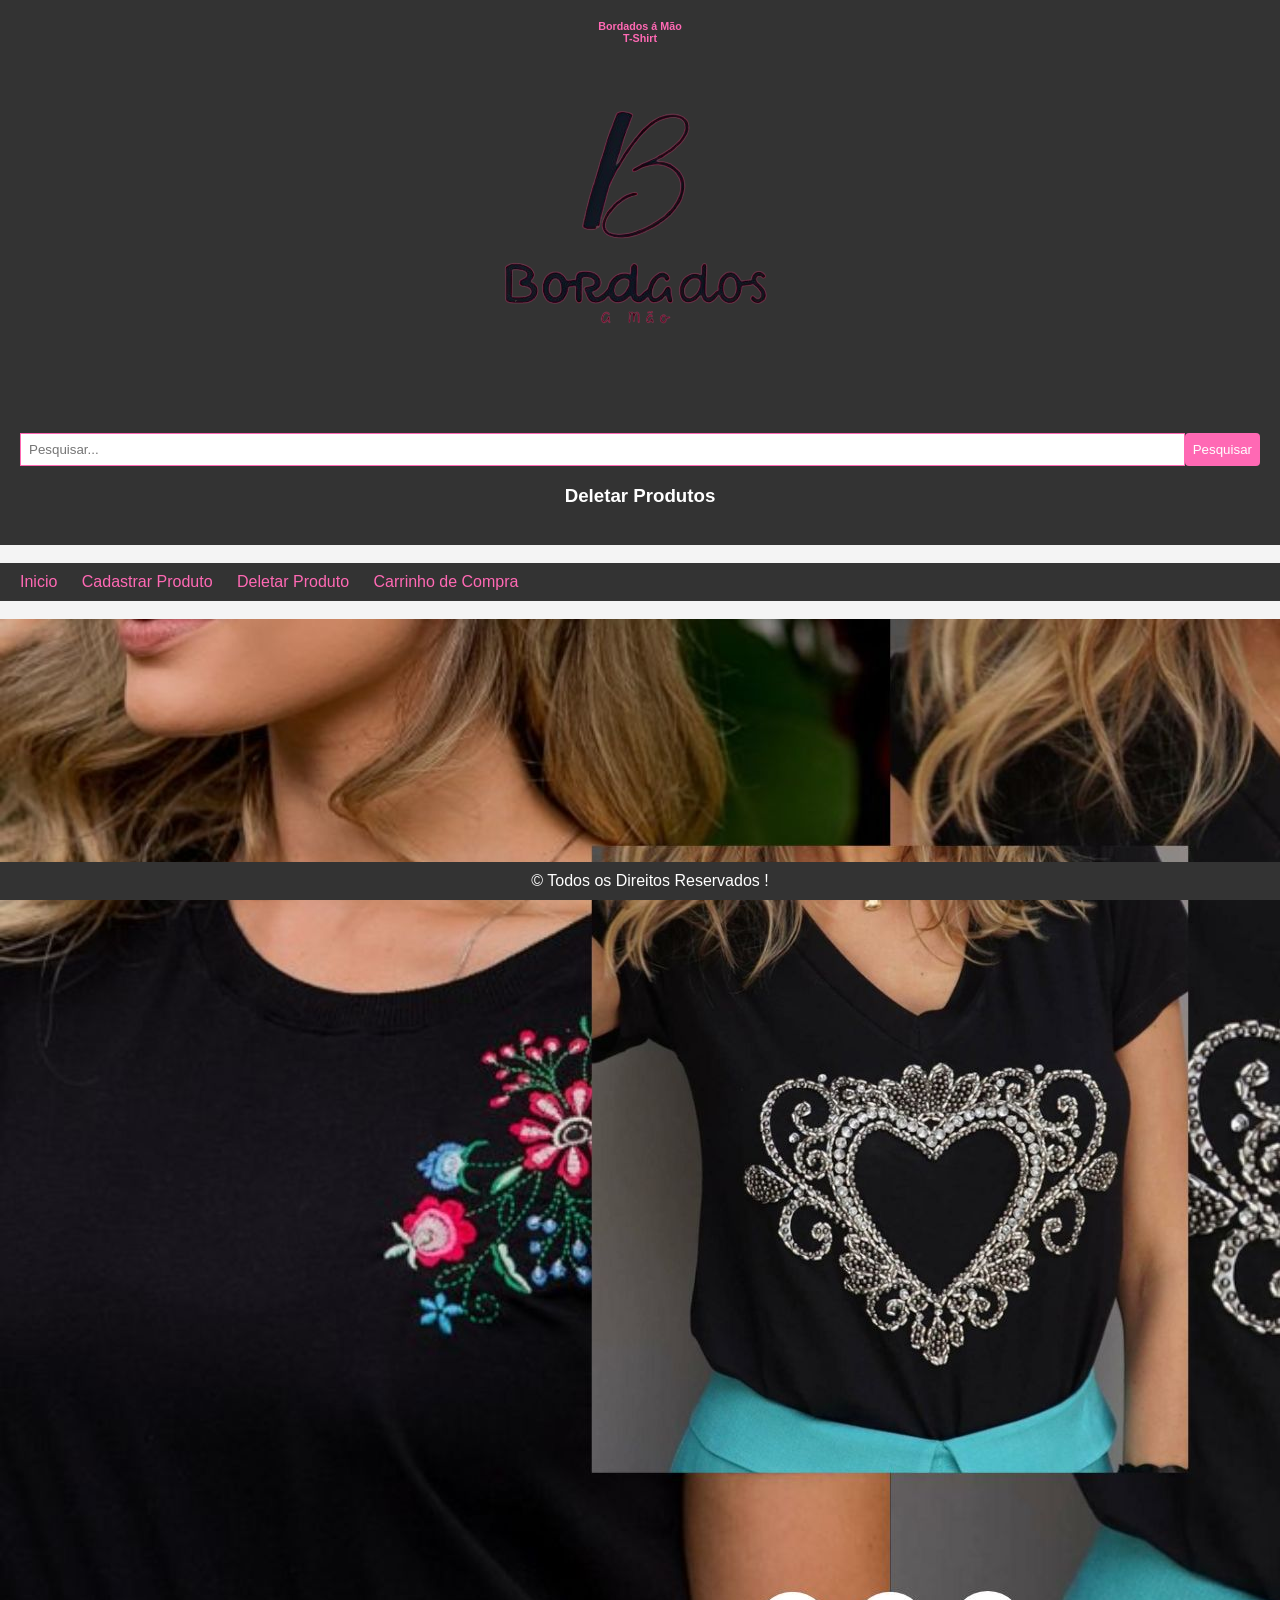
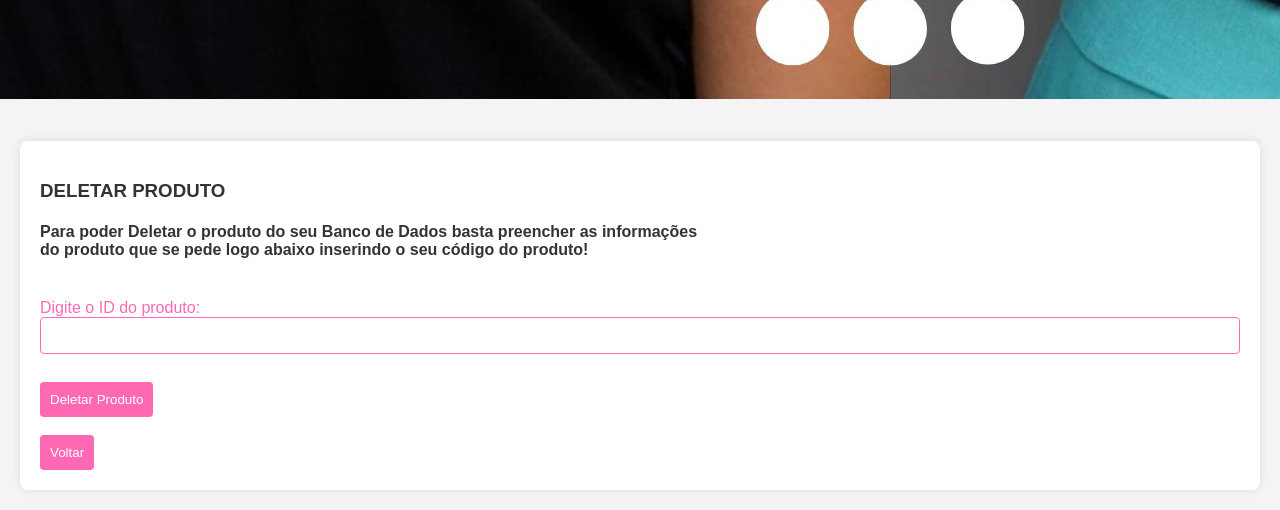
<file: Projeto Final UC16/indexDeletRoupa.html>
<!DOCTYPE html>
<html lang="pt-br">
<head>
    <meta charset="UTF-8">
    <meta name="viewport" content="width=device-width, initial-scale=1.0">
    <link rel="stylesheet" href="style6.css">
    <title>Bordados á Mão T-Shrit</title>
</head>
<body>
    <header>
        <h6>Bordados á Mão <br> T-Shirt</h6>
        <img src="imagens/bordados.png" alt="Lógotipo">

        <div class="search-container">
            <div class="caixa-de-pesquisa">
                <input type="text" class="search-input" placeholder="Pesquisar...">
                <button class="pesquisa-btn">Pesquisar</button>
            </div>
        </div>

        <p><h3>Deletar Produtos</h3></p>
    </header>
<br>
    <nav>
        <ul>
            <li>
                <a href="indexLogar.html">Inicio</a>
                <a href="indexRoupa.html">Cadastrar Produto</a>
                <a href="indexDeletRoupa.html">Deletar Produto</a>
                <a href="indexCarrinho.html">Carrinho de Compra</a>
            </li>
        </ul>
    </nav>
<br>
    <div id="imagens">
        <img src="imagens/propaganda1.jpg" alt="imagens" id="slides">
    </div>
<br>
    <main>
        <section>
            <article>
                <p>
                    <h3>DELETAR PRODUTO</h3>
                </p>
                <p>
                    <h4>
                        Para poder Deletar o produto do seu Banco de Dados basta preencher as informações <br>
                            do produto que se pede logo abaixo inserindo o seu código do produto!
                    </h4>
                </p>
            <br>
                <form action="deletRoupa.php" method="post">
                    <label for="id_roupa">Digite o ID do produto:</label>
                    <input type="number" name="id_roupa">
                    <br><br>

                    <input type="submit" value="Deletar Produto">
                </form>
                <br>
                <button onclick="window.location.href= 'indexMenu'">Voltar</button>
            </article>
        </section>
    </main>
<footer>
    &copy; Todos os Direitos Reservados !
</footer>
<script src="deletRoupa.php"></script>
</body>
</html>
</file>
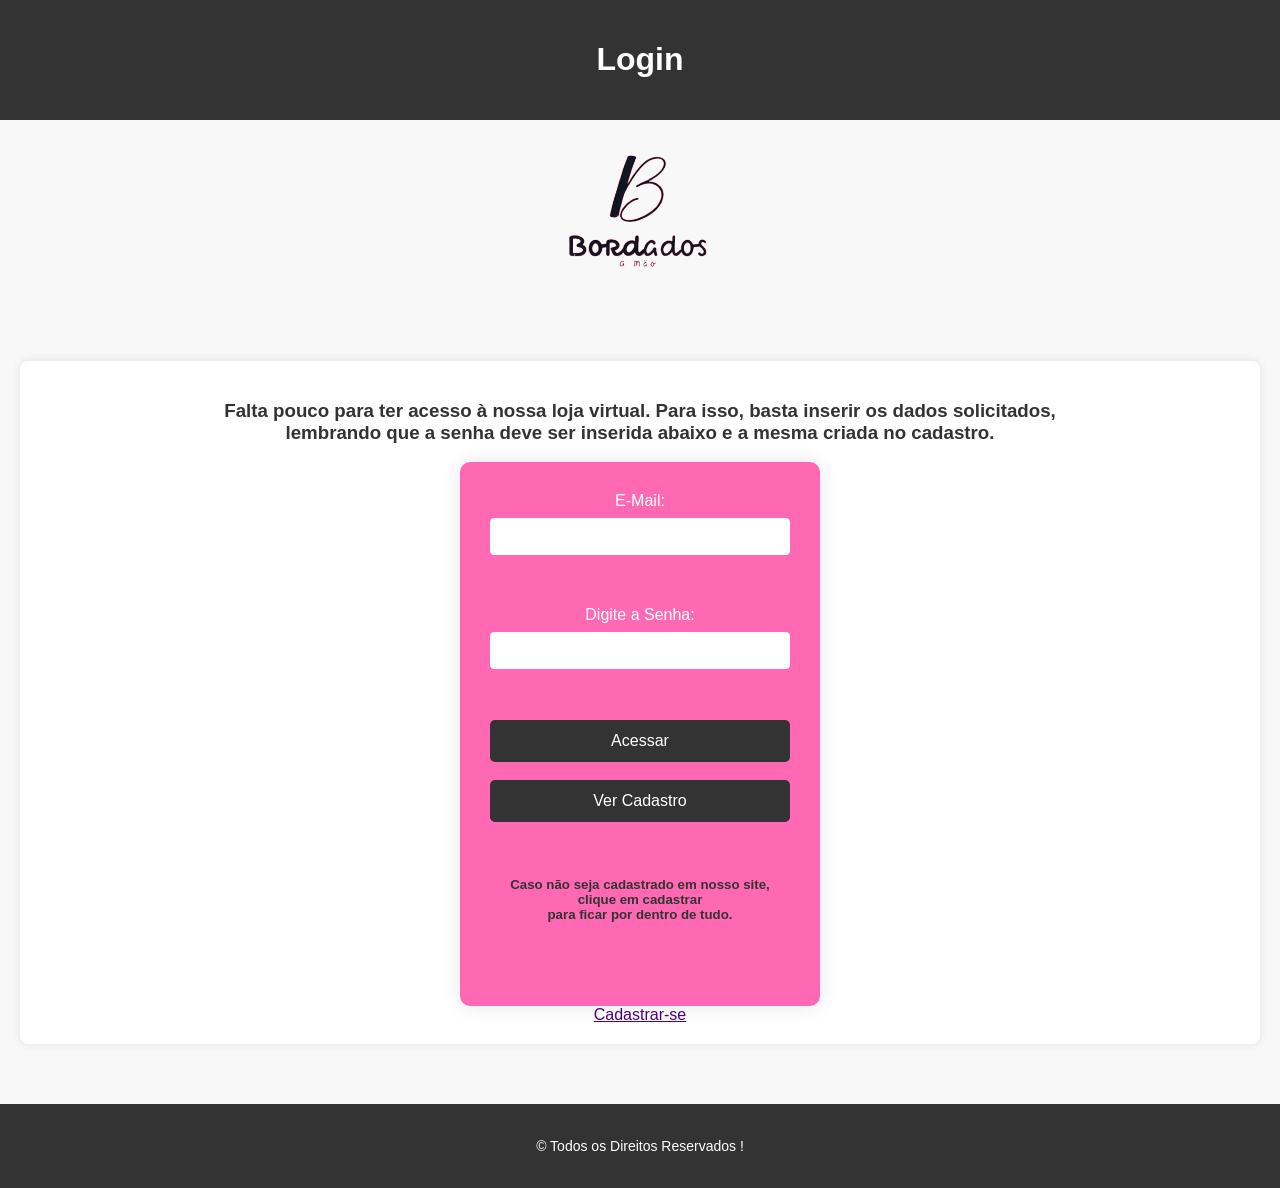
<file: Projeto Final UC16/indexLogar.html>
<!DOCTYPE html>
<html lang="pt-br">
<head>
    <meta charset="UTF-8">
    <meta name="viewport" content="width=device-width, initial-scale=1.0">
    <link rel="stylesheet" href="style2.css">
    <title>Bordados á Mão T-Shirt</title>
</head>
<body>
    <header>
        <h1>Login</h1>
    </header>
    <nav>
        <img src="imagens/bordados.png" alt="Logótipo">
    </nav>
    <main>
        <section>
            <article>
                <h3>
                    Falta pouco para ter acesso à nossa loja virtual. Para isso, basta inserir os dados solicitados, <br>
                    lembrando que a senha deve ser inserida abaixo e a mesma criada no cadastro.
                </h3>
                <form>
                    <label for="loginEmail">E-Mail:</label>
                    <input type="email" name="loginEmail" id="loginEmail">
                    <br><br>
                    <label for="loginSenha">Digite a Senha:</label>
                    <input type="password" name="loginSenha" id="loginSenha">
                    <br><br>
                    <input type="button" value="Acessar" onclick="validarLogin()">
                    <br>
                    <input type="button" value="Ver Cadastro" onclick="verDados()">
                    <p>
                        <h5>
                            Caso não seja cadastrado em nosso site, clique em cadastrar <br>
                            para ficar por dentro de tudo.
                        </h5>
                    </p>
                   
             </form>
             <button class="button-link" onclick="window.location.href= 'indexCadastro.html'">Cadastrar-se</button>   
            </article>
        </section>
    </main>
    <footer>
        <p>&copy; Todos os Direitos Reservados !</p>
    </footer>
    <script src="main2.js"></script>
</body>
</html>
</file>
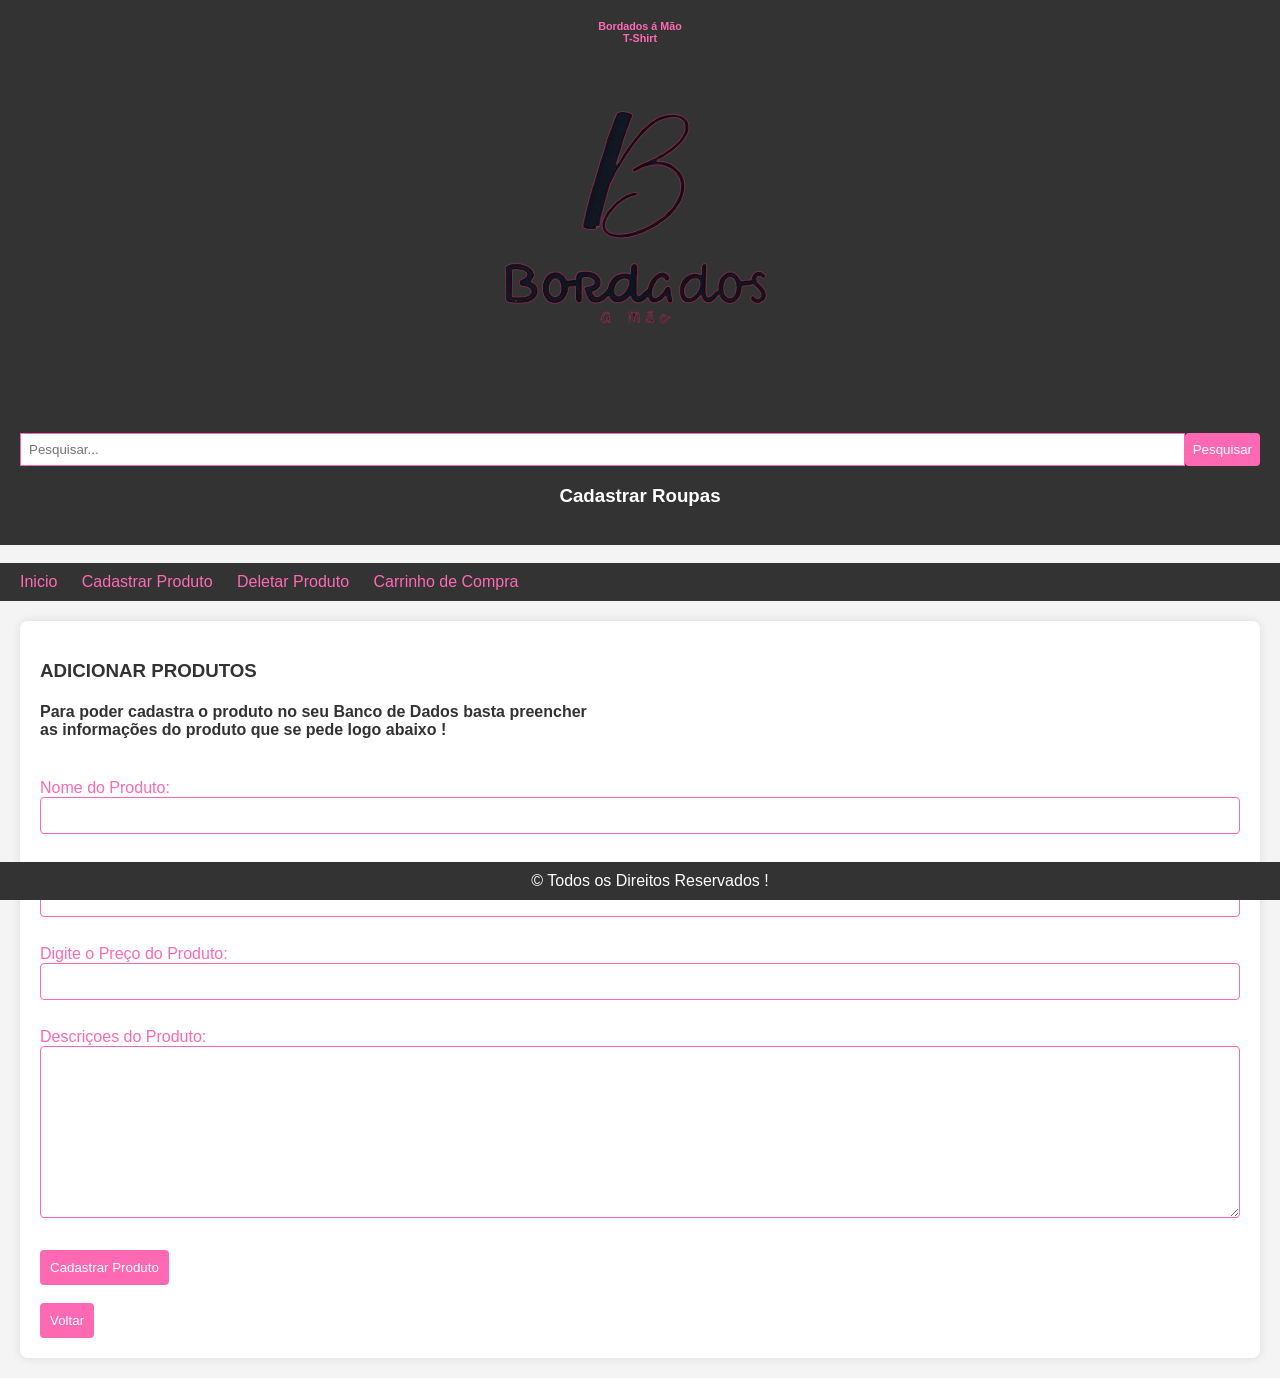
<file: Projeto Final UC16/indexRoupa.html>
<!DOCTYPE html>
<html lang="pt-br">
<head>
    <meta charset="UTF-8">
    <meta name="viewport" content="width=device-width, initial-scale=1.0">
    <link rel="stylesheet" href="style5.css">
    <title>Bordados á Mão T-Shrit</title>
</head>
<body>
    <header>
        <h6>Bordados á Mão <br> T-Shirt </h6>
        <img src="imagens/bordados.png" alt="Logótipo">

        <div class="search-container">
            <div class="caixa-de-pesquisa">
                <input type="text" class="search-input" placeholder="Pesquisar...">
                <button class="pesquisa-btn">Pesquisar</button>
            </div>
        </div>

        <p><h3>Cadastrar Roupas</h3></p>
    </header>
<br>
    <nav>
        <ul>
            <li>
                <a href="indexLogar.html">Inicio</a>
                <a href="indexRoupa.html">Cadastrar Produto</a>
                <a href="indexDeletRoupa.html">Deletar Produto</a>
                <a href="indexCarrinho.html">Carrinho de Compra</a>
            </li>
        </ul>
    </nav>

    <main>
        <section>
            <article>
                <p>
                    <h3>ADICIONAR PRODUTOS</h3>
                </p>
               <p>
                    <h4>
                        Para poder cadastra o produto no seu Banco de Dados basta preencher <br>
                                 as informações do produto que se pede logo abaixo !
                    </h4>
               </p>
                
            <br>
                <form action="addProduto.php" method="post">
                    <label for="nomeProduto">Nome do Produto: </label>
                    <input type="text" name="nomeProduto" id="nomeProduto">
                    <br><br>

                    <label for="tamanho">Tamanho do Produto: </label>
                    <input type="text" name="tamanho" id="tamanho">
                    <br><br>

                    <label for="preco">Digite o Preço do Produto: </label>
                    <input type="number" name="preco" id="preco">
                    <br><br>

                    <label for="descricao">Descriçoes do Produto: </label>
                    <textarea name="message" id="descricao" cols="30" rows="10"></textarea>
                    <br><br>

                    <input type="submit" value="Cadastrar Produto">

                </form>
                <br>
                <button onclick="window.location.href= 'indexMenu'">Voltar</button>
            </article>
        </section>
    </main>
<footer>
    &copy; Todos os Direitos Reservados !
</footer>
<script src="addProduto.php"></script>
</body>
</html>
</file>
<file: Projeto Final UC16/style3.css>
body {
  font-family: Arial, sans-serif;
  margin: 0;
  padding: 0;
}

body {
  font-family: 'Segoe UI', Tahoma, Geneva, Verdana, sans-serif;
}

.container img {
  max-width: 100%;
  height: auto;
}

#slide.FadeOut {
  opacity: 0.2;
}

#slide {
  transition: opacity 2s;
  opacity: 1;
}

h1 {
  background-color:  rgb(248, 79, 135); /* Tom de rosa mais forte e escuro */
  color: #fff;
  padding: 20px;
  text-align: center;
}

h3 {
  background-color: #333; /* Cinza escuro */
  color: #fff;
  padding: 20px;
  text-align: center;
  font-family: 'Arial', sans-serif;
 font-size: larger;
  
}

h6{
  background-color: #333;
  color: #fff;
  padding: 20px;
  text-align: center;
  font-family: 'Arial', sans-serif;
  font-size: large;
  

}

article h3 {
  font-family: 'Cambria', 'Times New Roman', serif;
  font-size: larger;
  text-align: center;
  color:  rgb(248, 79, 135); /* Tom de rosa mais forte e escuro */
}

header {
  padding: 15px;
  background-color:  rgb(248, 79, 135); /* Tom de rosa mais forte e escuro */
  color: #fff;
  font-size: 16px;
  font-family: 'Arial', sans-serif;
}
header img {
  width:15%; 
  height: auto;
}


.search-container {
  display: flex;
  justify-content: center;
  align-items: center;
  margin-top: 10px;
}

.search-input {
  width: 70%;
  padding: 10px;
  font-size: 14px;
  border: none;
  border-radius: 25px;
}

.caixa-de-pesquisa {
  display: flex;
  align-items: center;
  margin-top: -150px; /* Mover para cima */
}

.caixa-de-pesquisa input[type="text"] {
  padding: 10px;
  border-radius: 25px;
  background-color: #fff; /* Rosa mais forte */
  border: none;
  width: 300px;
  color: #333; /* Cor do texto branco */
  font-size: 16px;
  outline: none;
}

.caixa-de-pesquisa input[type="text"]::placeholder {
  color: #333; /* Cor do texto de placeholder branco */
}

.caixa-de-pesquisa button {
  background-color: #ff4f87; /* Rosa mais forte */
  color: #fff; /* Cor do texto branco */
  border: none;
  border-radius: 25px;
  padding: 12px 24px; /* Ajuste no padding */
  cursor: pointer;
  margin-left: 10px;
  font-size: 16px;
  transition: background-color 0.3s ease; /* Adicionando uma transição suave na mudança de cor */
}

/* Adicionando um estilo de hover para tornar a interação mais amigável */
.caixa-de-pesquisa button:hover {
  background-color: #ff3366; /* Rosa mais forte no hover */
}

.pesquisa-btn {
  background-color: #ff4f87; 
  color: #fff; 
  border: none;
  border-radius: 25px;
  padding: 12px 24px; 
  cursor: pointer;
  margin-left: 10px;
  font-size: 16px; 
  transition: background-color 0.3s ease; 
}

.pesquisa-btn:hover {
  background-color: #ff3366; 
}


nav {
  display: flex;
  justify-content: center;
  background-color: #333; /* Cinza escuro */
  color: #fff;
  padding: 15px;
}

nav ul {
  list-style: none;
  margin: 0;
  padding: 0;
}

nav ul li {
  display: inline-block;
}

nav ul li a {
  display: inline;
  margin-right: 20px;
  color: #fff;
  text-decoration: none;
  font-size: 16px;
  font-weight: bold;
}

nav ul li a:hover {
  color:  rgb(248, 79, 135) /* Tom de rosa mais forte e escuro */
}

button {
  cursor: pointer;
  border: none;
  background-color:  rgb(248, 79, 135); /* Tom de rosa mais forte e escuro */
  color: #fff;
  padding: 10px 20px;
  border-radius: 25px;
  font-size: 16px;
  transition: background-color 0.3s ease-in-out;
}

button:hover {
  background-color:  rgb(248, 79, 135); /* Tom de rosa mais forte e escuro */
}

button:active {
  background-color:  rgb(248, 79, 135); /* Tom de rosa mais forte e escuro */
}

#carrinho-tab {
  position: absolute;
  top: 185px;
  right: 150px;
  background-color: rgb(248, 79, 135); /* Tom de rosa mais forte e escuro */
  color: #fff;
  padding: 15px;
  border-radius: 30px;
  cursor: pointer ;
  z-index: 1000;
  display: flex;
  align-items: center; 
}

#carrinho-tab img {
  width: 55px; /* Adjust the width as needed */
  height: auto;
  margin-right: 20px;
}

#carrinho-tab:hover {
  background-color: rgb(248, 79, 135); /* Tom de rosa mais forte e escuro */
}

#carrinho-tab img {
  content: url('imagens/carrinho.png'); /* Substitua pelo caminho real da sua imagem */
}

#carrinho {
  display: none;
  position: fixed;
  top: 80px;
  right: 15px;
  background-color: #fff;
  border: 1px solid #ddd;
  padding: 15px;
  border-radius: 15px;
  z-index: 999;
  box-shadow: 0 4px 8px rgba(0, 0, 0, 0.1);
  max-height: 400px; /* Adjust the max height as needed */
  overflow-y: auto; /* Add a scroll when content overflows */
  
}

#carrinho h2 {
  margin-bottom: 15px;
  font-size: 20px;
  color: rgb(248, 79, 135); /* Tom de rosa mais forte e escuro */
}

#total-carrinho {
  font-weight: bold;
  font-size: 18px;
  color: rgb(248, 79, 135); /* Tom de rosa mais forte e escuro */
}

/* Add transition for smooth hover effect */
#carrinho-tab, #carrinho-tab:hover, #carrinho-tab img {
  transition: background-color 0.3s ease-in-out;
}



img {
  width: 100px;
  height: 150px;
}

#produtos {
  text-align: center;
  padding: 20px;
}

#produtos li {
  display: flex;
  flex-direction: column;
  align-items: center;
  border: 1px solid #e0c2c7; /* Cor mais suave para a borda */
  padding: 20px;
  border-radius: 15px;
  margin-bottom: 20px;
  background-color: #fce8eb; /* Cor de fundo mais suave */
  box-shadow: 0 4px 8px rgba(0, 0, 0, 0.1);
  width: calc(15% - 20px);
  margin: 10px;
  transition: transform 0.3s ease-in-out;
}

#produtos li:hover {
  transform: scale(1.05);
}

#produtos li img {
  width: 100%;
  height: auto;
  border-radius: 8px;
  border: 1px solid #e0c2c7;
  object-fit: cover;
}

#produtos h4 {
  font-size: 18px;
  margin: 10px 0;
  color: #ff4f87; /* Cor rosa mais forte para o título */
}

#produtos span {
  font-size: 16px;
  color: #ff4f87;
  margin-bottom: 10px;
}

#produtos input {
  width: 60px;
  padding: 8px;
  margin-top: 10px;
  text-align: center;
  border: 1px solid #e0c2c7;
  border-radius: 5px;
  font-size: 14px;
}

#produtos button {
  margin-top: 10px;
  padding: 12px 20px;
  background-color: #ff4f87;
  color: #fff;
  border: none;
  border-radius: 5px;
  font-size: 16px;
  cursor: pointer;
  transition: background-color 0.3s ease;
}

#produtos button:hover {
  background-color: #ff3366;
}

#produtos ul {
  display: flex;
  flex-wrap: wrap;
  justify-content: space-around;
  list-style: none;
  padding: 0;
  margin: 0;
}

@media (max-width: 768px) {
  #produtos li {
    width: 100%;
  }
}



footer {
  background-color: #333;
  color: #fff; 
  padding: 20px 0;
}

.footer-container {
  display: flex;
  justify-content: space-around;
}

.footer-section {
  width: 200px;
}

.footer-section h3 {
  color: #ff69b4; 
}

.footer-section ul {
  list-style: none;
  padding: 0;
}

.footer-section ul li {
  margin-bottom: 8px;
}

.copyright {
  text-align: center;
  margin-top: 20px;
}


a {
  color: #ff69b4;
  text-decoration: none;
}

a:hover {
  text-decoration: underline;
}
#propaganda2 {
  max-width: 1000px; 
  margin: 20px auto;
  overflow: hidden;
  border-radius: 10px;
  box-shadow: 0 4px 8px rgba(0, 0, 0, 0.1);
}

#propaganda2 img {
  width: 100%;
  height: 200%;
  object-fit: cover;
  object-position: center;
  transition: transform 0.5s ease-in-out;
}


#propaganda2 img:hover {
  transform: scale(1.05);
}
</file>
<file: Projeto Final UC16/style1.css>
/* Estilos para o corpo da página */
body {
    background-color: #f4f4f4; /* Fundo mais claro */
    color: #333;
    font-family: 'Arial', sans-serif;
    margin: 0;
}

/* Estilos para o título principal (h1) */
h1 {
    font-family: 'Times New Roman', Times, serif;
    text-align: center;
    color: #e60073;
    padding: 20px;
    margin: auto;
    background-color: #333; /* Fundo branco para o título */
    border-bottom: 2px solid #333;
    box-shadow: 0 4px 6px rgba(0, 0, 0, 0.1);
}

/* Estilos para a barra de navegação */
nav {
    text-align: center;
    color: #e60073;
    margin-bottom: 20px;
}

/* Estilos para o cabeçalho */
header {
    padding: 30px;
    background-color: #333; /* Rosa mais forte */
    text-align: center;
    color: #fff; /* Texto branco */
    clear: both;
}

/* Estilos para o formulário */
form {
    max-width: 600px;
    width: 100%;
    background-color: #fff; /* Fundo branco */
    border-radius: 15px;
    box-shadow: 0 0 20px rgba(0, 0, 0, 0.1);
    padding: 40px;
    margin: 30px auto;
}

/* Estilos para rótulos em formulários */
label {
    color: #555; /* Texto mais escuro para o rótulo */
    display: block;
    font-size: 18px;
    margin-bottom: 10px;
}

/* Estilos para campos de entrada de texto e outros */
input[type="text"],
input[type="email"],
input[type="number"],
input[type="password"] {
    background-color: #f9e6e6; /* Rosa mais claro */
    border: 1px solid #e2bcbc;
    border-radius: 5px;
    color: #333;
    font-size: 16px;
    padding: 12px;
    width: 100%;
    margin-bottom: 20px;
}

/* Estilos para botões e botões de envio em formulários */
input[type="submit"],
input[type="button"],
button,
article button {
    background-color: #e60073;
    border: none;
    border-radius: 50px;
    color: #fff;
    cursor: pointer;
    font-size: 20px;
    padding: 15px;
    width: 100%;
    margin-bottom: 15px;
    transition: background-color 0.3s ease-in-out;
}

/* Estilos para efeito hover em botões */
input[type="submit"]:hover,
input[type="button"]:hover,
button:hover,
article button:hover {
    background-color: #ff99b3;
}

/* Estilos para títulos secundários (h3) */
h3 {
    text-align: center;
    color: #e60073;
    font-family: 'Times New Roman', Times, serif;
    font-size: larger;
    margin-bottom: 20px;
}

/* Estilos específicos para títulos h3 dentro de formulários */
form h3 {
    font-size: smaller;
}

/* Estilos para links que parecem botões */
.button-link {
    background: none;
    border: none;
    padding: 5;
    font: inherit;
    cursor: pointer;
    color: #4b0082; /* Roxo escuro */
    text-decoration: underline;
    margin-top: -30px; /* Adicione um valor negativo para mover para cima */
}

/* Estilos para o rodapé da página */
footer {
    padding: 30px;
    background-color: #333; /* Rosa mais forte */
    text-align: center;
    color: #fff; /* Texto branco */
    clear: both;
}

/* Estilos para imagens na página */
img {
    width: 40%;
    height: auto;
    display: block;
    margin: 0 auto;
    border-radius: 10px;
    box-shadow: 0 4px 8px rgba(0, 0, 0, 0.1);
}
</file>
<file: Projeto Final UC16/style6.css>
/* style5.css */

body {
    font-family: Arial, sans-serif;
    margin: 0;
    padding: 0;
    background-color: #f4f4f4;
    color: #333;
  }
  
  header {
    background-color: #333;
    color: #fff;
    text-align: center;
    padding: 20px;
  }
  
  header h6 {
    margin: 0;
    color: #ff69b4; /* Rosa */
  }
  
  header img {
    max-width: 100%;
    height: auto;
  }
  
  .search-container {
    margin-top: 10px;
  }
  
  .caixa-de-pesquisa {
    display: flex;
  }
  
  .search-input {
    flex: 1;
    padding: 8px;
    border: 1px solid #ff69b4; /* Rosa */
  }
  
  .pesquisa-btn {
    padding: 8px;
    background-color: #ff69b4; /* Rosa */
    color: #fff;
    border: none;
    cursor: pointer;
  }
  
  nav {
    background-color: #333;
    color: #fff;
    padding: 10px;
  }
  
  nav ul {
    list-style-type: none;
    margin: 0;
    padding: 0;
  }
  
  nav a {
    text-decoration: none;
    color: #ff69b4; /* Rosa */
    padding: 10px;
  }
  
  main {
    padding: 20px;
  }
  
  article {
    background-color: #fff;
    padding: 20px;
    border-radius: 8px;
    box-shadow: 0 0 10px rgba(0, 0, 0, 0.1);
  }
  
  form label {
    color: #ff69b4; /* Rosa */
  }
  
  form input[type="text"],
  form input[type="number"],
  form textarea {
    width: 100%;
    padding: 10px;
    margin-bottom: 10px;
    border: 1px solid #ff69b4; /* Rosa */
    border-radius: 4px;
    box-sizing: border-box;
  }
  
  form input[type="submit"],
  button {
    padding: 10px;
    background-color: #ff69b4; /* Rosa */
    color: #fff;
    border: none;
    cursor: pointer;
    border-radius: 4px;
  }
  
  button:hover,
  form input[type="submit"]:hover {
    background-color: #d34b7e; /* Tom mais escuro de rosa */
  }
  
  footer {
    background-color: #333;
    color: #fff;
    text-align: center;
    padding: 10px;
    position: fixed;
    bottom: 0;
    width: 100%;
  }
</file>
<file: Projeto Final UC16/style2.css>
/* style2.css */

/* Estilos gerais para o corpo da página */
body {
    font-family: Arial, sans-serif;
    margin: 0;
    padding: 0;
    background-color: #f8f8f8; /* Cor de fundo geral */
    color: #333; /* Cor do texto principal */
    min-height: 100vh; /* Garante que o corpo ocupa pelo menos a altura da viewport */
    position: relative; /* Estabelece um contexto de posicionamento para elementos filhos posicionados absolutamente */
}

/* Estilos para o cabeçalho da página (header) */
header {
    background-color: #333; /* Rosa */
    color: #fff; /* Branco */
    text-align: center;
    padding: 20px;
}

/* Estilos para a barra de navegação (nav) */
nav {
    text-align: center;
}

nav img {
    width: 350px; /* Ajuste conforme necessário para aumentar o tamanho da logo */
    height: auto;
    margin: 30px 10;
}

/* Estilos para o conteúdo principal da página (main) */
main {
    padding: 20px;
    padding-bottom: 60px; /* Altura do footer */
    box-sizing: border-box; /* Certifica-se de que o padding não aumenta o tamanho total */
}

/* Estilos para artigos na página (article) */
article {
    background-color: #fff; /* Branco */
    padding: 20px;
    border-radius: 8px;
    box-shadow: 0 0 10px rgba(0, 0, 0, 0.1);
    margin-top: 20px; /* Adicione uma margem superior para separar do header */
    text-align: center;
}

article h3,
article h5 {
    color: #333; /* Alterado para cor preta para melhor legibilidade */
}

/* Estilos para formulários na página (form) */
form {
    max-width: 300px;
    width: 100%;
    background-color: #ff69b4; /* Rosa */
    border-radius: 10px;
    box-shadow: 0 0 20px rgba(0, 0, 0, 0.1);
    padding: 30px;
    margin: 0 auto;
    display: grid;
    place-items: center;
}

form label {
    display: block;
    font-size: 16px;
    color: #fff; /* Branco */
    margin-bottom: 8px;
}

form input[type="email"],
form input[type="password"] {
    width: 100%;
    padding: 10px;
    margin-bottom: 15px;
    border: 1px solid #fff; /* Branco */
    border-radius: 4px;
    box-sizing: border-box;
}

/* Estilos para botões no formulário */
input[type="button"] {
    background-color: #333; /* Preto */
    border: none;
    border-radius: 5px;
    color: #fff; /* Branco */
    cursor: pointer;
    font-size: 16px;
    padding: 12px;
    width: 100%;
    transition: background-color 0.2s ease-in-out;
}

/* Estilos para efeito hover em botões */
input[type="button"]:hover {
    background-color: #555; /* Tom mais escuro de preto */
}

/* Estilos para links que parecem botões */
.button-link {
    background: none;
    border: none;
    padding: 0;
    font: inherit;
    cursor: pointer;
    color: #4b0082; /* Roxo escuro */
    text-decoration: underline;
}

/* Estilos para o rodapé da página (footer) */
footer {
    background-color: #333;
    color: #fff; 
    padding: 20px 0;
    text-align: center;
    /* position: fixed; Remova ou substitua esta linha */
    bottom: 0;
    width: 100%;
    font-size: 14px;
}

/* Estilos para a estrutura do rodapé (footer-container) */
.footer-container {
    display: flex;
    justify-content: space-around;
}

/* Estilos para seções individuais no rodapé (footer-section) */
.footer-section {
    width: 200px;
}

.footer-section h3 {
    color: #ff69b4; 
    font-size: 18px; /* Aumenta o tamanho da fonte para chamar mais atenção */
    margin-bottom: 10px; /* Adiciona espaço abaixo do título */
}

.footer-section ul {
    list-style: none;
    padding: 0;
}

.footer-section ul li {
    margin-bottom: 8px;
}

/* Estilos para ícones sociais (social-icons) */
.social-icons {
    display: flex;
    justify-content: space-around;
    margin-top: 20px;
}

.social-icons a {
    font-size: 24px;
    color: #ff69b4;
}

.social-icons a:hover {
    color: #555;
}

/* Estilos para informações de direitos autorais (copyright) */
.copyright {
    text-align: center;
    margin-top: 20px;
    font-size: 14px;
}
</file>
<file: Projeto Final UC16/style5.css>
/* style5.css */

body {
  font-family: Arial, sans-serif;
  margin: 0;
  padding: 0;
  background-color: #f4f4f4;
  color: #333;
}

header {
  background-color: #333;
  color: #fff;
  text-align: center;
  padding: 20px;
}

header h6 {
  margin: 0;
  color: #ff69b4; /* Rosa */
}

header img {
  max-width: 100%;
  height: auto;
}

.search-container {
  margin-top: 10px;
}

.caixa-de-pesquisa {
  display: flex;
}

.search-input {
  flex: 1;
  padding: 8px;
  border: 1px solid #ff69b4; /* Rosa */
}

.pesquisa-btn {
  padding: 8px;
  background-color: #ff69b4; /* Rosa */
  color: #fff;
  border: none;
  cursor: pointer;
}

nav {
  background-color: #333;
  color: #fff;
  padding: 10px;
}

nav ul {
  list-style-type: none;
  margin: 0;
  padding: 0;
}

nav a {
  text-decoration: none;
  color: #ff69b4; /* Rosa */
  padding: 10px;
}

main {
  padding: 20px;
}

article {
  background-color: #fff;
  padding: 20px;
  border-radius: 8px;
  box-shadow: 0 0 10px rgba(0, 0, 0, 0.1);
}

form label {
  color: #ff69b4; /* Rosa */
}

form input[type="text"],
form input[type="number"],
form textarea {
  width: 100%;
  padding: 10px;
  margin-bottom: 10px;
  border: 1px solid #ff69b4; /* Rosa */
  border-radius: 4px;
  box-sizing: border-box;
}

form input[type="submit"],
button {
  padding: 10px;
  background-color: #ff69b4; /* Rosa */
  color: #fff;
  border: none;
  cursor: pointer;
  border-radius: 4px;
}

button:hover,
form input[type="submit"]:hover {
  background-color: #d34b7e; /* Tom mais escuro de rosa */
}

footer {
  background-color: #333;
  color: #fff;
  text-align: center;
  padding: 10px;
  position: fixed;
  bottom: 0;
  width: 100%;
}
</file>
